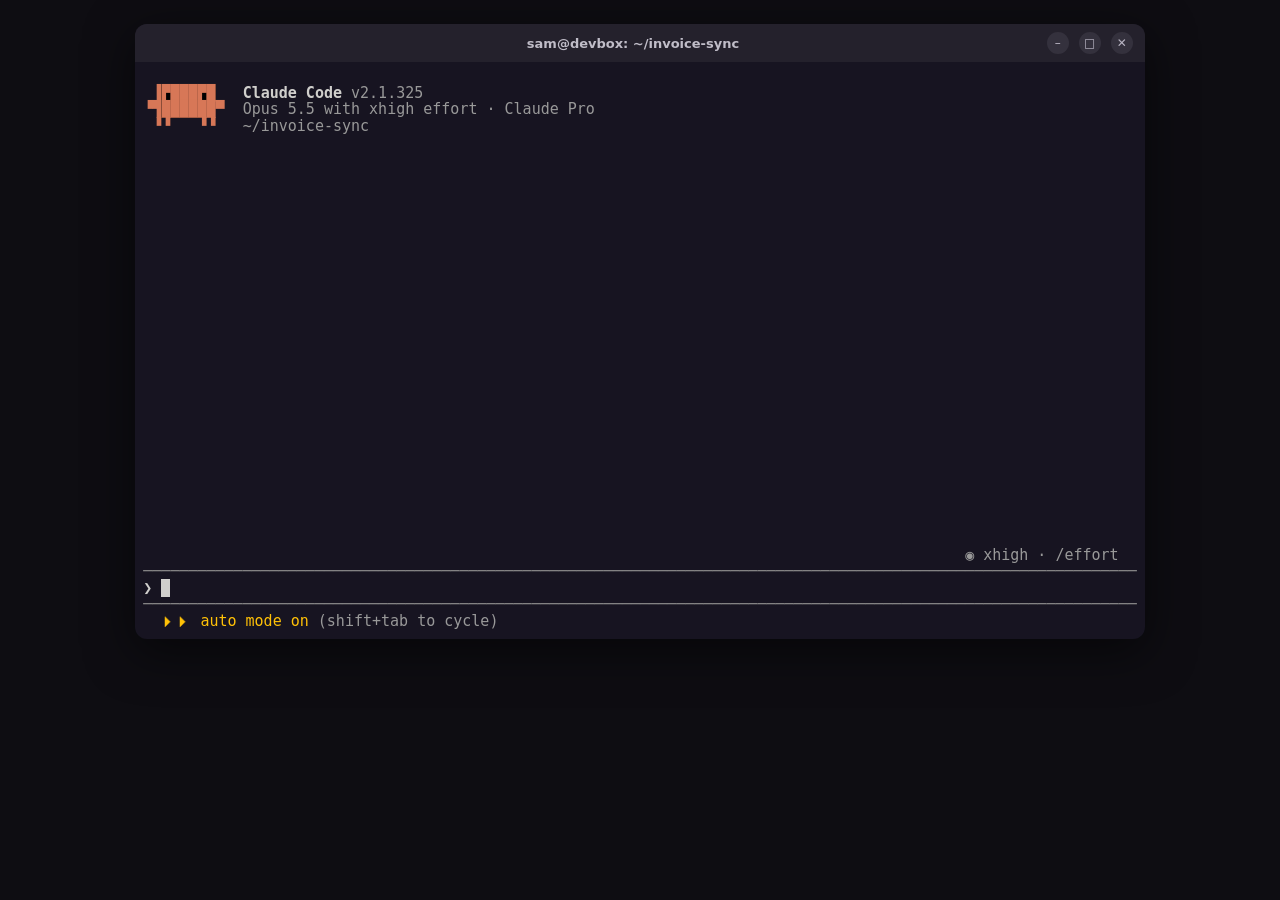
<file: agentlab/static/w1.html>
<!doctype html>
<html lang="en">
<head>
<meta charset="utf-8">
<meta name="viewport" content="width=device-width,initial-scale=1">
<title>Claude Code</title>
<style>
:root { --fg: #d0cfcc; --bg: #171421; --chrome: #24212c; --chrome-text: #c0bdc8; }
html, body { margin: 0; background: #0e0d12; color: var(--fg); }
body { display: flex; justify-content: center; align-items: flex-start; min-height: 100vh; padding: 24px 16px; box-sizing: border-box; }
.window { background: var(--bg); border-radius: 12px; box-shadow: 0 12px 48px rgba(0, 0, 0, .55); max-width: 100%; overflow: hidden; }
.bar { height: 38px; background: var(--chrome); display: flex; align-items: center; padding: 0 12px; font: 600 13px/1 Ubuntu, "Noto Sans", system-ui, sans-serif; color: var(--chrome-text); }
.title { flex: 1; text-align: center; padding-left: 72px; }
.btns { display: flex; gap: 10px; }
.btn { width: 22px; height: 22px; border-radius: 50%; background: #34313d; display: grid; place-items: center; font: 12px/1 system-ui, sans-serif; color: #bab6c4; }
.term { overflow-x: auto; padding: 6px 8px 10px; cursor: text; }
pre { margin: 0; font-family: "Ubuntu Mono", "DejaVu Sans Mono", ui-monospace, Menlo, Consolas, monospace; font-size: 15px; line-height: 1.1; color: var(--fg); white-space: pre; width: 110ch; height: calc(34 * 1.1em); overflow: hidden; }
#keys { position: fixed; left: -9999px; top: 0; opacity: 0; }
@media (max-width: 720px) { body { padding: 12px 8px; } pre { font-size: 12px; } }
</style>
</head>
<body>
<div class="window">
  <div class="bar"><span class="title">sam@devbox: ~/invoice-sync</span><span class="btns"><span class="btn">&#8211;</span><span class="btn">&#9633;</span><span class="btn">&#10005;</span></span></div>
  <div class="term" id="term"><pre id="screen"></pre></div>
</div>
<input id="keys" autocomplete="off" autocapitalize="off" autocorrect="off" spellcheck="false" aria-label="Terminal input">
<script>
const FRAMES = {"help": "\n<span style=\"color:#d77757\"> ▐</span><span style=\"color:#d77757;background:#000000\">▛███▛█</span>   <span style=\"font-weight:bold\">Claude Code</span> <span style=\"color:#999999\">v2.1.325</span>\n<span style=\"color:#d77757\">▝▜</span><span style=\"color:#d77757;background:#000000\">█████</span><span style=\"color:#d77757\">█▀</span>  <span style=\"color:#999999\">Opus 5.5 with xhigh effort · Claude Pro</span>\n<span style=\"color:#d77757\"> ▝▝   ▝▝ </span>  <span style=\"color:#999999\">~/invoice-sync</span>\n\n\n\n\n\n\n\n\n\n\n\n\n<span style=\"color:#b1b9f9\">▔▔▔▔▔▔▔▔▔▔▔▔▔▔▔▔▔▔▔▔▔▔▔▔▔▔▔▔▔▔▔▔▔▔▔▔▔▔▔▔▔▔▔▔▔▔▔▔▔▔▔▔▔▔▔▔▔▔▔▔▔▔▔▔▔▔▔▔▔▔▔▔▔▔▔▔▔▔▔▔▔▔▔▔▔▔▔▔▔▔▔▔▔▔▔▔▔▔▔▔▔▔▔▔▔▔▔▔▔▔</span>\n   <span style=\"color:#6a9bcc;font-weight:bold\">Help</span> <span style=\"color:#000000;background:#6a9bcc;font-weight:bold\"> General </span>  Commands   Custom commands\n\n   Claude understands your codebase, makes edits with your permission, and executes commands — right from\n   your terminal.\n   <span style=\"font-weight:bold\">Shortcuts</span>\n   ! for shell mode          double tap esc to clear input        ctrl + shift + _ to undo\n   / for commands            shift + tab to auto-accept edits     ctrl + z to suspend\n   @ for file paths          ctrl + x =/- to change effort        ctrl + v to paste images\n   /btw for side question    ctrl + o for verbose output          alt + p to switch model\n                             ctrl + t to toggle tasks             alt + o to toggle fast mode\n                             \\⏎ for newline                       ctrl + s to stash prompt\n                                                                  ctrl + g to edit in $EDITOR\n                                                                  /keybindings to customize\n\n   For more help: https://code.claude.com/docs/en/overview\n\n   <span style=\"color:#999999;font-style:italic\">Esc to cancel</span>", "mcp@1": "\n<span style=\"color:#d77757\"> ▐</span><span style=\"color:#d77757;background:#000000\">▛███▛█</span>   <span style=\"font-weight:bold\">Claude Code</span> <span style=\"color:#999999\">v2.1.325</span>\n<span style=\"color:#d77757\">▝▜</span><span style=\"color:#d77757;background:#000000\">█████</span><span style=\"color:#d77757\">█▀</span>  <span style=\"color:#999999\">Opus 5.5 with xhigh effort · Claude Pro</span>\n<span style=\"color:#d77757\"> ▝▝   ▝▝ </span>  <span style=\"color:#999999\">~/invoice-sync</span>\n\n\n\n\n\n\n\n\n\n\n\n\n\n\n\n\n\n\n\n<span style=\"color:#b1b9f9\">▔▔▔▔▔▔▔▔▔▔▔▔▔▔▔▔▔▔▔▔▔▔▔▔▔▔▔▔▔▔▔▔▔▔▔▔▔▔▔▔▔▔▔▔▔▔▔▔▔▔▔▔▔▔▔▔▔▔▔▔▔▔▔▔▔▔▔▔▔▔▔▔▔▔▔▔▔▔▔▔▔▔▔▔▔▔▔▔▔▔▔▔▔▔▔▔▔▔▔▔▔▔▔▔▔▔▔▔▔▔</span>\n   <span style=\"color:#b1b9f9;font-weight:bold\">Manage MCP servers</span>\n   <span style=\"color:#999999\">4 servers</span>\n\n   <span style=\"color:#b1b9f9\">❯</span> <span style=\"color:#4eba65\">✔</span> <span style=\"color:#b1b9f9\">deploy-tools</span>   <span style=\"color:#999999\">6 tools</span>\n     <span style=\"color:#4eba65\">✔</span> filesystem     <span style=\"color:#999999\">5 tools</span>\n     <span style=\"color:#4eba65\">✔</span> git            <span style=\"color:#999999\">4 tools</span>\n     <span style=\"color:#4eba65\">✔</span> postgres-ro    <span style=\"color:#999999\">3 tools</span>\n\n   <span style=\"color:#999999\">https://code.claude.com/docs/en/mcp for help</span>\n   <span style=\"color:#999999;font-style:italic\">↑/↓ to navigate · Enter to confirm · Esc to cancel</span>", "mcp@3": "\n<span style=\"color:#d77757\"> ▐</span><span style=\"color:#d77757;background:#000000\">▛███▛█</span>   <span style=\"font-weight:bold\">Claude Code</span> <span style=\"color:#999999\">v2.1.325</span>\n<span style=\"color:#d77757\">▝▜</span><span style=\"color:#d77757;background:#000000\">█████</span><span style=\"color:#d77757\">█▀</span>  <span style=\"color:#999999\">Opus 5.5 with xhigh effort · Claude Pro</span>\n<span style=\"color:#d77757\"> ▝▝   ▝▝ </span>  <span style=\"color:#999999\">~/invoice-sync</span>\n\n\n\n\n\n\n\n\n\n\n\n\n\n\n\n\n\n\n\n<span style=\"color:#b1b9f9\">▔▔▔▔▔▔▔▔▔▔▔▔▔▔▔▔▔▔▔▔▔▔▔▔▔▔▔▔▔▔▔▔▔▔▔▔▔▔▔▔▔▔▔▔▔▔▔▔▔▔▔▔▔▔▔▔▔▔▔▔▔▔▔▔▔▔▔▔▔▔▔▔▔▔▔▔▔▔▔▔▔▔▔▔▔▔▔▔▔▔▔▔▔▔▔▔▔▔▔▔▔▔▔▔▔▔▔▔▔▔</span>\n   <span style=\"color:#b1b9f9;font-weight:bold\">Manage MCP servers</span>\n   <span style=\"color:#999999\">4 servers</span>\n\n     <span style=\"color:#4eba65\">✔</span> deploy-tools   <span style=\"color:#999999\">6 tools</span>\n   <span style=\"color:#b1b9f9\">❯</span> <span style=\"color:#4eba65\">✔</span> <span style=\"color:#b1b9f9\">filesystem</span>     <span style=\"color:#999999\">5 tools</span>\n     <span style=\"color:#4eba65\">✔</span> git            <span style=\"color:#999999\">4 tools</span>\n     <span style=\"color:#4eba65\">✔</span> postgres-ro    <span style=\"color:#999999\">3 tools</span>\n\n   <span style=\"color:#999999\">https://code.claude.com/docs/en/mcp for help</span>\n   <span style=\"color:#999999;font-style:italic\">↑/↓ to navigate · Enter to confirm · Esc to cancel</span>", "mcp@4": "\n<span style=\"color:#d77757\"> ▐</span><span style=\"color:#d77757;background:#000000\">▛███▛█</span>   <span style=\"font-weight:bold\">Claude Code</span> <span style=\"color:#999999\">v2.1.325</span>\n<span style=\"color:#d77757\">▝▜</span><span style=\"color:#d77757;background:#000000\">█████</span><span style=\"color:#d77757\">█▀</span>  <span style=\"color:#999999\">Opus 5.5 with xhigh effort · Claude Pro</span>\n<span style=\"color:#d77757\"> ▝▝   ▝▝ </span>  <span style=\"color:#999999\">~/invoice-sync</span>\n\n\n\n\n\n\n\n\n\n\n\n\n\n\n\n\n\n\n\n<span style=\"color:#b1b9f9\">▔▔▔▔▔▔▔▔▔▔▔▔▔▔▔▔▔▔▔▔▔▔▔▔▔▔▔▔▔▔▔▔▔▔▔▔▔▔▔▔▔▔▔▔▔▔▔▔▔▔▔▔▔▔▔▔▔▔▔▔▔▔▔▔▔▔▔▔▔▔▔▔▔▔▔▔▔▔▔▔▔▔▔▔▔▔▔▔▔▔▔▔▔▔▔▔▔▔▔▔▔▔▔▔▔▔▔▔▔▔</span>\n   <span style=\"color:#b1b9f9;font-weight:bold\">Manage MCP servers</span>\n   <span style=\"color:#999999\">4 servers</span>\n\n     <span style=\"color:#4eba65\">✔</span> deploy-tools   <span style=\"color:#999999\">6 tools</span>\n     <span style=\"color:#4eba65\">✔</span> filesystem     <span style=\"color:#999999\">5 tools</span>\n   <span style=\"color:#b1b9f9\">❯</span> <span style=\"color:#4eba65\">✔</span> <span style=\"color:#b1b9f9\">git</span>            <span style=\"color:#999999\">4 tools</span>\n     <span style=\"color:#4eba65\">✔</span> postgres-ro    <span style=\"color:#999999\">3 tools</span>\n\n   <span style=\"color:#999999\">https://code.claude.com/docs/en/mcp for help</span>\n   <span style=\"color:#999999;font-style:italic\">↑/↓ to navigate · Enter to confirm · Esc to cancel</span>", "mcp@5": "\n<span style=\"color:#d77757\"> ▐</span><span style=\"color:#d77757;background:#000000\">▛███▛█</span>   <span style=\"font-weight:bold\">Claude Code</span> <span style=\"color:#999999\">v2.1.325</span>\n<span style=\"color:#d77757\">▝▜</span><span style=\"color:#d77757;background:#000000\">█████</span><span style=\"color:#d77757\">█▀</span>  <span style=\"color:#999999\">Opus 5.5 with xhigh effort · Claude Pro</span>\n<span style=\"color:#d77757\"> ▝▝   ▝▝ </span>  <span style=\"color:#999999\">~/invoice-sync</span>\n\n\n\n\n\n\n\n\n\n\n\n\n\n\n\n\n\n\n\n<span style=\"color:#b1b9f9\">▔▔▔▔▔▔▔▔▔▔▔▔▔▔▔▔▔▔▔▔▔▔▔▔▔▔▔▔▔▔▔▔▔▔▔▔▔▔▔▔▔▔▔▔▔▔▔▔▔▔▔▔▔▔▔▔▔▔▔▔▔▔▔▔▔▔▔▔▔▔▔▔▔▔▔▔▔▔▔▔▔▔▔▔▔▔▔▔▔▔▔▔▔▔▔▔▔▔▔▔▔▔▔▔▔▔▔▔▔▔</span>\n   <span style=\"color:#b1b9f9;font-weight:bold\">Manage MCP servers</span>\n   <span style=\"color:#999999\">4 servers</span>\n\n     <span style=\"color:#4eba65\">✔</span> deploy-tools   <span style=\"color:#999999\">6 tools</span>\n     <span style=\"color:#4eba65\">✔</span> filesystem     <span style=\"color:#999999\">5 tools</span>\n     <span style=\"color:#4eba65\">✔</span> git            <span style=\"color:#999999\">4 tools</span>\n   <span style=\"color:#b1b9f9\">❯</span> <span style=\"color:#4eba65\">✔</span> <span style=\"color:#b1b9f9\">postgres-ro</span>    <span style=\"color:#999999\">3 tools</span>\n\n   <span style=\"color:#999999\">https://code.claude.com/docs/en/mcp for help</span>\n   <span style=\"color:#999999;font-style:italic\">↑/↓ to navigate · Enter to confirm · Esc to cancel</span>", "srv-deploy-tools": "\n<span style=\"color:#d77757\"> ▐</span><span style=\"color:#d77757;background:#000000\">▛███▛█</span>   <span style=\"font-weight:bold\">Claude Code</span> <span style=\"color:#999999\">v2.1.325</span>\n<span style=\"color:#d77757\">▝▜</span><span style=\"color:#d77757;background:#000000\">█████</span><span style=\"color:#d77757\">█▀</span>  <span style=\"color:#999999\">Opus 5.5 with xhigh effort · Claude Pro</span>\n<span style=\"color:#d77757\"> ▝▝   ▝▝ </span>  <span style=\"color:#999999\">~/invoice-sync</span>\n\n\n\n\n\n\n\n\n\n\n\n\n\n\n\n\n\n<span style=\"color:#b1b9f9\">▔▔▔▔▔▔▔▔▔▔▔▔▔▔▔▔▔▔▔▔▔▔▔▔▔▔▔▔▔▔▔▔▔▔▔▔▔▔▔▔▔▔▔▔▔▔▔▔▔▔▔▔▔▔▔▔▔▔▔▔▔▔▔▔▔▔▔▔▔▔▔▔▔▔▔▔▔▔▔▔▔▔▔▔▔▔▔▔▔▔▔▔▔▔▔▔▔▔▔▔▔▔▔▔▔▔▔▔▔▔</span>\n   <span style=\"color:#b1b9f9;font-weight:bold\">Deploy-tools MCP Server</span>\n\n   <span style=\"font-weight:bold\">Status:</span>           <span style=\"color:#4eba65\">✔ </span>connected\n   <span style=\"font-weight:bold\">Config location:</span>  <span style=\"color:#999999\">Dynamically configured</span>\n   <span style=\"font-weight:bold\">Capabilities: </span><span style=\"color:#ffffff\">tools</span>\n   <span style=\"font-weight:bold\">Tools: </span><span style=\"color:#999999\">6 tools</span>\n\n   <span style=\"color:#b1b9f9\">❯</span> <span style=\"color:#999999\">1. </span><span style=\"color:#b1b9f9\">View tools</span>\n     <span style=\"color:#999999\">2. </span>Reconnect\n     <span style=\"color:#999999\">3. </span>Disable\n\n   <span style=\"color:#999999;font-style:italic\">↑/↓ to navigate · Enter to select · Esc to back</span>", "srv-deploy-tools@2": "\n<span style=\"color:#d77757\"> ▐</span><span style=\"color:#d77757;background:#000000\">▛███▛█</span>   <span style=\"font-weight:bold\">Claude Code</span> <span style=\"color:#999999\">v2.1.325</span>\n<span style=\"color:#d77757\">▝▜</span><span style=\"color:#d77757;background:#000000\">█████</span><span style=\"color:#d77757\">█▀</span>  <span style=\"color:#999999\">Opus 5.5 with xhigh effort · Claude Pro</span>\n<span style=\"color:#d77757\"> ▝▝   ▝▝ </span>  <span style=\"color:#999999\">~/invoice-sync</span>\n\n\n\n\n\n\n\n\n\n\n\n\n\n\n\n\n\n<span style=\"color:#b1b9f9\">▔▔▔▔▔▔▔▔▔▔▔▔▔▔▔▔▔▔▔▔▔▔▔▔▔▔▔▔▔▔▔▔▔▔▔▔▔▔▔▔▔▔▔▔▔▔▔▔▔▔▔▔▔▔▔▔▔▔▔▔▔▔▔▔▔▔▔▔▔▔▔▔▔▔▔▔▔▔▔▔▔▔▔▔▔▔▔▔▔▔▔▔▔▔▔▔▔▔▔▔▔▔▔▔▔▔▔▔▔▔</span>\n   <span style=\"color:#b1b9f9;font-weight:bold\">Deploy-tools MCP Server</span>\n\n   <span style=\"font-weight:bold\">Status:</span>           <span style=\"color:#4eba65\">✔ </span>connected\n   <span style=\"font-weight:bold\">Config location:</span>  <span style=\"color:#999999\">Dynamically configured</span>\n   <span style=\"font-weight:bold\">Capabilities: </span><span style=\"color:#ffffff\">tools</span>\n   <span style=\"font-weight:bold\">Tools: </span><span style=\"color:#999999\">6 tools</span>\n\n     <span style=\"color:#999999\">1. </span>View tools\n   <span style=\"color:#b1b9f9\">❯</span> <span style=\"color:#999999\">2. </span><span style=\"color:#b1b9f9\">Reconnect</span>\n     <span style=\"color:#999999\">3. </span>Disable\n\n   <span style=\"color:#999999;font-style:italic\">↑/↓ to navigate · Enter to select · Esc to back</span>", "srv-deploy-tools@3": "\n<span style=\"color:#d77757\"> ▐</span><span style=\"color:#d77757;background:#000000\">▛███▛█</span>   <span style=\"font-weight:bold\">Claude Code</span> <span style=\"color:#999999\">v2.1.325</span>\n<span style=\"color:#d77757\">▝▜</span><span style=\"color:#d77757;background:#000000\">█████</span><span style=\"color:#d77757\">█▀</span>  <span style=\"color:#999999\">Opus 5.5 with xhigh effort · Claude Pro</span>\n<span style=\"color:#d77757\"> ▝▝   ▝▝ </span>  <span style=\"color:#999999\">~/invoice-sync</span>\n\n\n\n\n\n\n\n\n\n\n\n\n\n\n\n\n\n<span style=\"color:#b1b9f9\">▔▔▔▔▔▔▔▔▔▔▔▔▔▔▔▔▔▔▔▔▔▔▔▔▔▔▔▔▔▔▔▔▔▔▔▔▔▔▔▔▔▔▔▔▔▔▔▔▔▔▔▔▔▔▔▔▔▔▔▔▔▔▔▔▔▔▔▔▔▔▔▔▔▔▔▔▔▔▔▔▔▔▔▔▔▔▔▔▔▔▔▔▔▔▔▔▔▔▔▔▔▔▔▔▔▔▔▔▔▔</span>\n   <span style=\"color:#b1b9f9;font-weight:bold\">Deploy-tools MCP Server</span>\n\n   <span style=\"font-weight:bold\">Status:</span>           <span style=\"color:#4eba65\">✔ </span>connected\n   <span style=\"font-weight:bold\">Config location:</span>  <span style=\"color:#999999\">Dynamically configured</span>\n   <span style=\"font-weight:bold\">Capabilities: </span><span style=\"color:#ffffff\">tools</span>\n   <span style=\"font-weight:bold\">Tools: </span><span style=\"color:#999999\">6 tools</span>\n\n     <span style=\"color:#999999\">1. </span>View tools\n     <span style=\"color:#999999\">2. </span>Reconnect\n   <span style=\"color:#b1b9f9\">❯</span> <span style=\"color:#999999\">3. </span><span style=\"color:#b1b9f9\">Disable</span>\n\n   <span style=\"color:#999999;font-style:italic\">↑/↓ to navigate · Enter to select · Esc to back</span>", "srv-filesystem": "\n<span style=\"color:#d77757\"> ▐</span><span style=\"color:#d77757;background:#000000\">▛███▛█</span>   <span style=\"font-weight:bold\">Claude Code</span> <span style=\"color:#999999\">v2.1.325</span>\n<span style=\"color:#d77757\">▝▜</span><span style=\"color:#d77757;background:#000000\">█████</span><span style=\"color:#d77757\">█▀</span>  <span style=\"color:#999999\">Opus 5.5 with xhigh effort · Claude Pro</span>\n<span style=\"color:#d77757\"> ▝▝   ▝▝ </span>  <span style=\"color:#999999\">~/invoice-sync</span>\n\n\n\n\n\n\n\n\n\n\n\n\n\n\n\n\n\n<span style=\"color:#b1b9f9\">▔▔▔▔▔▔▔▔▔▔▔▔▔▔▔▔▔▔▔▔▔▔▔▔▔▔▔▔▔▔▔▔▔▔▔▔▔▔▔▔▔▔▔▔▔▔▔▔▔▔▔▔▔▔▔▔▔▔▔▔▔▔▔▔▔▔▔▔▔▔▔▔▔▔▔▔▔▔▔▔▔▔▔▔▔▔▔▔▔▔▔▔▔▔▔▔▔▔▔▔▔▔▔▔▔▔▔▔▔▔</span>\n   <span style=\"color:#b1b9f9;font-weight:bold\">Filesystem MCP Server</span>\n\n   <span style=\"font-weight:bold\">Status:</span>           <span style=\"color:#4eba65\">✔ </span>connected\n   <span style=\"font-weight:bold\">Config location:</span>  <span style=\"color:#999999\">Dynamically configured</span>\n   <span style=\"font-weight:bold\">Capabilities: </span><span style=\"color:#ffffff\">tools</span>\n   <span style=\"font-weight:bold\">Tools: </span><span style=\"color:#999999\">5 tools</span>\n\n   <span style=\"color:#b1b9f9\">❯</span> <span style=\"color:#999999\">1. </span><span style=\"color:#b1b9f9\">View tools</span>\n     <span style=\"color:#999999\">2. </span>Reconnect\n     <span style=\"color:#999999\">3. </span>Disable\n\n   <span style=\"color:#999999;font-style:italic\">↑/↓ to navigate · Enter to select · Esc to back</span>", "srv-filesystem@2": "\n<span style=\"color:#d77757\"> ▐</span><span style=\"color:#d77757;background:#000000\">▛███▛█</span>   <span style=\"font-weight:bold\">Claude Code</span> <span style=\"color:#999999\">v2.1.325</span>\n<span style=\"color:#d77757\">▝▜</span><span style=\"color:#d77757;background:#000000\">█████</span><span style=\"color:#d77757\">█▀</span>  <span style=\"color:#999999\">Opus 5.5 with xhigh effort · Claude Pro</span>\n<span style=\"color:#d77757\"> ▝▝   ▝▝ </span>  <span style=\"color:#999999\">~/invoice-sync</span>\n\n\n\n\n\n\n\n\n\n\n\n\n\n\n\n\n\n<span style=\"color:#b1b9f9\">▔▔▔▔▔▔▔▔▔▔▔▔▔▔▔▔▔▔▔▔▔▔▔▔▔▔▔▔▔▔▔▔▔▔▔▔▔▔▔▔▔▔▔▔▔▔▔▔▔▔▔▔▔▔▔▔▔▔▔▔▔▔▔▔▔▔▔▔▔▔▔▔▔▔▔▔▔▔▔▔▔▔▔▔▔▔▔▔▔▔▔▔▔▔▔▔▔▔▔▔▔▔▔▔▔▔▔▔▔▔</span>\n   <span style=\"color:#b1b9f9;font-weight:bold\">Filesystem MCP Server</span>\n\n   <span style=\"font-weight:bold\">Status:</span>           <span style=\"color:#4eba65\">✔ </span>connected\n   <span style=\"font-weight:bold\">Config location:</span>  <span style=\"color:#999999\">Dynamically configured</span>\n   <span style=\"font-weight:bold\">Capabilities: </span><span style=\"color:#ffffff\">tools</span>\n   <span style=\"font-weight:bold\">Tools: </span><span style=\"color:#999999\">5 tools</span>\n\n     <span style=\"color:#999999\">1. </span>View tools\n   <span style=\"color:#b1b9f9\">❯</span> <span style=\"color:#999999\">2. </span><span style=\"color:#b1b9f9\">Reconnect</span>\n     <span style=\"color:#999999\">3. </span>Disable\n\n   <span style=\"color:#999999;font-style:italic\">↑/↓ to navigate · Enter to select · Esc to back</span>", "srv-filesystem@3": "\n<span style=\"color:#d77757\"> ▐</span><span style=\"color:#d77757;background:#000000\">▛███▛█</span>   <span style=\"font-weight:bold\">Claude Code</span> <span style=\"color:#999999\">v2.1.325</span>\n<span style=\"color:#d77757\">▝▜</span><span style=\"color:#d77757;background:#000000\">█████</span><span style=\"color:#d77757\">█▀</span>  <span style=\"color:#999999\">Opus 5.5 with xhigh effort · Claude Pro</span>\n<span style=\"color:#d77757\"> ▝▝   ▝▝ </span>  <span style=\"color:#999999\">~/invoice-sync</span>\n\n\n\n\n\n\n\n\n\n\n\n\n\n\n\n\n\n<span style=\"color:#b1b9f9\">▔▔▔▔▔▔▔▔▔▔▔▔▔▔▔▔▔▔▔▔▔▔▔▔▔▔▔▔▔▔▔▔▔▔▔▔▔▔▔▔▔▔▔▔▔▔▔▔▔▔▔▔▔▔▔▔▔▔▔▔▔▔▔▔▔▔▔▔▔▔▔▔▔▔▔▔▔▔▔▔▔▔▔▔▔▔▔▔▔▔▔▔▔▔▔▔▔▔▔▔▔▔▔▔▔▔▔▔▔▔</span>\n   <span style=\"color:#b1b9f9;font-weight:bold\">Filesystem MCP Server</span>\n\n   <span style=\"font-weight:bold\">Status:</span>           <span style=\"color:#4eba65\">✔ </span>connected\n   <span style=\"font-weight:bold\">Config location:</span>  <span style=\"color:#999999\">Dynamically configured</span>\n   <span style=\"font-weight:bold\">Capabilities: </span><span style=\"color:#ffffff\">tools</span>\n   <span style=\"font-weight:bold\">Tools: </span><span style=\"color:#999999\">5 tools</span>\n\n     <span style=\"color:#999999\">1. </span>View tools\n     <span style=\"color:#999999\">2. </span>Reconnect\n   <span style=\"color:#b1b9f9\">❯</span> <span style=\"color:#999999\">3. </span><span style=\"color:#b1b9f9\">Disable</span>\n\n   <span style=\"color:#999999;font-style:italic\">↑/↓ to navigate · Enter to select · Esc to back</span>", "srv-git": "\n<span style=\"color:#d77757\"> ▐</span><span style=\"color:#d77757;background:#000000\">▛███▛█</span>   <span style=\"font-weight:bold\">Claude Code</span> <span style=\"color:#999999\">v2.1.325</span>\n<span style=\"color:#d77757\">▝▜</span><span style=\"color:#d77757;background:#000000\">█████</span><span style=\"color:#d77757\">█▀</span>  <span style=\"color:#999999\">Opus 5.5 with xhigh effort · Claude Pro</span>\n<span style=\"color:#d77757\"> ▝▝   ▝▝ </span>  <span style=\"color:#999999\">~/invoice-sync</span>\n\n\n\n\n\n\n\n\n\n\n\n\n\n\n\n\n\n<span style=\"color:#b1b9f9\">▔▔▔▔▔▔▔▔▔▔▔▔▔▔▔▔▔▔▔▔▔▔▔▔▔▔▔▔▔▔▔▔▔▔▔▔▔▔▔▔▔▔▔▔▔▔▔▔▔▔▔▔▔▔▔▔▔▔▔▔▔▔▔▔▔▔▔▔▔▔▔▔▔▔▔▔▔▔▔▔▔▔▔▔▔▔▔▔▔▔▔▔▔▔▔▔▔▔▔▔▔▔▔▔▔▔▔▔▔▔</span>\n   <span style=\"color:#b1b9f9;font-weight:bold\">Git MCP Server</span>\n\n   <span style=\"font-weight:bold\">Status:</span>           <span style=\"color:#4eba65\">✔ </span>connected\n   <span style=\"font-weight:bold\">Config location:</span>  <span style=\"color:#999999\">Dynamically configured</span>\n   <span style=\"font-weight:bold\">Capabilities: </span><span style=\"color:#ffffff\">tools</span>\n   <span style=\"font-weight:bold\">Tools: </span><span style=\"color:#999999\">4 tools</span>\n\n   <span style=\"color:#b1b9f9\">❯</span> <span style=\"color:#999999\">1. </span><span style=\"color:#b1b9f9\">View tools</span>\n     <span style=\"color:#999999\">2. </span>Reconnect\n     <span style=\"color:#999999\">3. </span>Disable\n\n   <span style=\"color:#999999;font-style:italic\">↑/↓ to navigate · Enter to select · Esc to back</span>", "srv-git@2": "\n<span style=\"color:#d77757\"> ▐</span><span style=\"color:#d77757;background:#000000\">▛███▛█</span>   <span style=\"font-weight:bold\">Claude Code</span> <span style=\"color:#999999\">v2.1.325</span>\n<span style=\"color:#d77757\">▝▜</span><span style=\"color:#d77757;background:#000000\">█████</span><span style=\"color:#d77757\">█▀</span>  <span style=\"color:#999999\">Opus 5.5 with xhigh effort · Claude Pro</span>\n<span style=\"color:#d77757\"> ▝▝   ▝▝ </span>  <span style=\"color:#999999\">~/invoice-sync</span>\n\n\n\n\n\n\n\n\n\n\n\n\n\n\n\n\n\n<span style=\"color:#b1b9f9\">▔▔▔▔▔▔▔▔▔▔▔▔▔▔▔▔▔▔▔▔▔▔▔▔▔▔▔▔▔▔▔▔▔▔▔▔▔▔▔▔▔▔▔▔▔▔▔▔▔▔▔▔▔▔▔▔▔▔▔▔▔▔▔▔▔▔▔▔▔▔▔▔▔▔▔▔▔▔▔▔▔▔▔▔▔▔▔▔▔▔▔▔▔▔▔▔▔▔▔▔▔▔▔▔▔▔▔▔▔▔</span>\n   <span style=\"color:#b1b9f9;font-weight:bold\">Git MCP Server</span>\n\n   <span style=\"font-weight:bold\">Status:</span>           <span style=\"color:#4eba65\">✔ </span>connected\n   <span style=\"font-weight:bold\">Config location:</span>  <span style=\"color:#999999\">Dynamically configured</span>\n   <span style=\"font-weight:bold\">Capabilities: </span><span style=\"color:#ffffff\">tools</span>\n   <span style=\"font-weight:bold\">Tools: </span><span style=\"color:#999999\">4 tools</span>\n\n     <span style=\"color:#999999\">1. </span>View tools\n   <span style=\"color:#b1b9f9\">❯</span> <span style=\"color:#999999\">2. </span><span style=\"color:#b1b9f9\">Reconnect</span>\n     <span style=\"color:#999999\">3. </span>Disable\n\n   <span style=\"color:#999999;font-style:italic\">↑/↓ to navigate · Enter to select · Esc to back</span>", "srv-git@3": "\n<span style=\"color:#d77757\"> ▐</span><span style=\"color:#d77757;background:#000000\">▛███▛█</span>   <span style=\"font-weight:bold\">Claude Code</span> <span style=\"color:#999999\">v2.1.325</span>\n<span style=\"color:#d77757\">▝▜</span><span style=\"color:#d77757;background:#000000\">█████</span><span style=\"color:#d77757\">█▀</span>  <span style=\"color:#999999\">Opus 5.5 with xhigh effort · Claude Pro</span>\n<span style=\"color:#d77757\"> ▝▝   ▝▝ </span>  <span style=\"color:#999999\">~/invoice-sync</span>\n\n\n\n\n\n\n\n\n\n\n\n\n\n\n\n\n\n<span style=\"color:#b1b9f9\">▔▔▔▔▔▔▔▔▔▔▔▔▔▔▔▔▔▔▔▔▔▔▔▔▔▔▔▔▔▔▔▔▔▔▔▔▔▔▔▔▔▔▔▔▔▔▔▔▔▔▔▔▔▔▔▔▔▔▔▔▔▔▔▔▔▔▔▔▔▔▔▔▔▔▔▔▔▔▔▔▔▔▔▔▔▔▔▔▔▔▔▔▔▔▔▔▔▔▔▔▔▔▔▔▔▔▔▔▔▔</span>\n   <span style=\"color:#b1b9f9;font-weight:bold\">Git MCP Server</span>\n\n   <span style=\"font-weight:bold\">Status:</span>           <span style=\"color:#4eba65\">✔ </span>connected\n   <span style=\"font-weight:bold\">Config location:</span>  <span style=\"color:#999999\">Dynamically configured</span>\n   <span style=\"font-weight:bold\">Capabilities: </span><span style=\"color:#ffffff\">tools</span>\n   <span style=\"font-weight:bold\">Tools: </span><span style=\"color:#999999\">4 tools</span>\n\n     <span style=\"color:#999999\">1. </span>View tools\n     <span style=\"color:#999999\">2. </span>Reconnect\n   <span style=\"color:#b1b9f9\">❯</span> <span style=\"color:#999999\">3. </span><span style=\"color:#b1b9f9\">Disable</span>\n\n   <span style=\"color:#999999;font-style:italic\">↑/↓ to navigate · Enter to select · Esc to back</span>", "srv-postgres-ro": "\n<span style=\"color:#d77757\"> ▐</span><span style=\"color:#d77757;background:#000000\">▛███▛█</span>   <span style=\"font-weight:bold\">Claude Code</span> <span style=\"color:#999999\">v2.1.325</span>\n<span style=\"color:#d77757\">▝▜</span><span style=\"color:#d77757;background:#000000\">█████</span><span style=\"color:#d77757\">█▀</span>  <span style=\"color:#999999\">Opus 5.5 with xhigh effort · Claude Pro</span>\n<span style=\"color:#d77757\"> ▝▝   ▝▝ </span>  <span style=\"color:#999999\">~/invoice-sync</span>\n\n\n\n\n\n\n\n\n\n\n\n\n\n\n\n\n\n<span style=\"color:#b1b9f9\">▔▔▔▔▔▔▔▔▔▔▔▔▔▔▔▔▔▔▔▔▔▔▔▔▔▔▔▔▔▔▔▔▔▔▔▔▔▔▔▔▔▔▔▔▔▔▔▔▔▔▔▔▔▔▔▔▔▔▔▔▔▔▔▔▔▔▔▔▔▔▔▔▔▔▔▔▔▔▔▔▔▔▔▔▔▔▔▔▔▔▔▔▔▔▔▔▔▔▔▔▔▔▔▔▔▔▔▔▔▔</span>\n   <span style=\"color:#b1b9f9;font-weight:bold\">Postgres-ro MCP Server</span>\n\n   <span style=\"font-weight:bold\">Status:</span>           <span style=\"color:#4eba65\">✔ </span>connected\n   <span style=\"font-weight:bold\">Config location:</span>  <span style=\"color:#999999\">Dynamically configured</span>\n   <span style=\"font-weight:bold\">Capabilities: </span><span style=\"color:#ffffff\">tools</span>\n   <span style=\"font-weight:bold\">Tools: </span><span style=\"color:#999999\">3 tools</span>\n\n   <span style=\"color:#b1b9f9\">❯</span> <span style=\"color:#999999\">1. </span><span style=\"color:#b1b9f9\">View tools</span>\n     <span style=\"color:#999999\">2. </span>Reconnect\n     <span style=\"color:#999999\">3. </span>Disable\n\n   <span style=\"color:#999999;font-style:italic\">↑/↓ to navigate · Enter to select · Esc to back</span>", "srv-postgres-ro@2": "\n<span style=\"color:#d77757\"> ▐</span><span style=\"color:#d77757;background:#000000\">▛███▛█</span>   <span style=\"font-weight:bold\">Claude Code</span> <span style=\"color:#999999\">v2.1.325</span>\n<span style=\"color:#d77757\">▝▜</span><span style=\"color:#d77757;background:#000000\">█████</span><span style=\"color:#d77757\">█▀</span>  <span style=\"color:#999999\">Opus 5.5 with xhigh effort · Claude Pro</span>\n<span style=\"color:#d77757\"> ▝▝   ▝▝ </span>  <span style=\"color:#999999\">~/invoice-sync</span>\n\n\n\n\n\n\n\n\n\n\n\n\n\n\n\n\n\n<span style=\"color:#b1b9f9\">▔▔▔▔▔▔▔▔▔▔▔▔▔▔▔▔▔▔▔▔▔▔▔▔▔▔▔▔▔▔▔▔▔▔▔▔▔▔▔▔▔▔▔▔▔▔▔▔▔▔▔▔▔▔▔▔▔▔▔▔▔▔▔▔▔▔▔▔▔▔▔▔▔▔▔▔▔▔▔▔▔▔▔▔▔▔▔▔▔▔▔▔▔▔▔▔▔▔▔▔▔▔▔▔▔▔▔▔▔▔</span>\n   <span style=\"color:#b1b9f9;font-weight:bold\">Postgres-ro MCP Server</span>\n\n   <span style=\"font-weight:bold\">Status:</span>           <span style=\"color:#4eba65\">✔ </span>connected\n   <span style=\"font-weight:bold\">Config location:</span>  <span style=\"color:#999999\">Dynamically configured</span>\n   <span style=\"font-weight:bold\">Capabilities: </span><span style=\"color:#ffffff\">tools</span>\n   <span style=\"font-weight:bold\">Tools: </span><span style=\"color:#999999\">3 tools</span>\n\n     <span style=\"color:#999999\">1. </span>View tools\n   <span style=\"color:#b1b9f9\">❯</span> <span style=\"color:#999999\">2. </span><span style=\"color:#b1b9f9\">Reconnect</span>\n     <span style=\"color:#999999\">3. </span>Disable\n\n   <span style=\"color:#999999;font-style:italic\">↑/↓ to navigate · Enter to select · Esc to back</span>", "srv-postgres-ro@3": "\n<span style=\"color:#d77757\"> ▐</span><span style=\"color:#d77757;background:#000000\">▛███▛█</span>   <span style=\"font-weight:bold\">Claude Code</span> <span style=\"color:#999999\">v2.1.325</span>\n<span style=\"color:#d77757\">▝▜</span><span style=\"color:#d77757;background:#000000\">█████</span><span style=\"color:#d77757\">█▀</span>  <span style=\"color:#999999\">Opus 5.5 with xhigh effort · Claude Pro</span>\n<span style=\"color:#d77757\"> ▝▝   ▝▝ </span>  <span style=\"color:#999999\">~/invoice-sync</span>\n\n\n\n\n\n\n\n\n\n\n\n\n\n\n\n\n\n<span style=\"color:#b1b9f9\">▔▔▔▔▔▔▔▔▔▔▔▔▔▔▔▔▔▔▔▔▔▔▔▔▔▔▔▔▔▔▔▔▔▔▔▔▔▔▔▔▔▔▔▔▔▔▔▔▔▔▔▔▔▔▔▔▔▔▔▔▔▔▔▔▔▔▔▔▔▔▔▔▔▔▔▔▔▔▔▔▔▔▔▔▔▔▔▔▔▔▔▔▔▔▔▔▔▔▔▔▔▔▔▔▔▔▔▔▔▔</span>\n   <span style=\"color:#b1b9f9;font-weight:bold\">Postgres-ro MCP Server</span>\n\n   <span style=\"font-weight:bold\">Status:</span>           <span style=\"color:#4eba65\">✔ </span>connected\n   <span style=\"font-weight:bold\">Config location:</span>  <span style=\"color:#999999\">Dynamically configured</span>\n   <span style=\"font-weight:bold\">Capabilities: </span><span style=\"color:#ffffff\">tools</span>\n   <span style=\"font-weight:bold\">Tools: </span><span style=\"color:#999999\">3 tools</span>\n\n     <span style=\"color:#999999\">1. </span>View tools\n     <span style=\"color:#999999\">2. </span>Reconnect\n   <span style=\"color:#b1b9f9\">❯</span> <span style=\"color:#999999\">3. </span><span style=\"color:#b1b9f9\">Disable</span>\n\n   <span style=\"color:#999999;font-style:italic\">↑/↓ to navigate · Enter to select · Esc to back</span>", "tool-deploy-tools-check_bucket_policy": "\n<span style=\"color:#d77757\"> ▐</span><span style=\"color:#d77757;background:#000000\">▛███▛█</span>   <span style=\"font-weight:bold\">Claude Code</span> <span style=\"color:#999999\">v2.1.325</span>\n<span style=\"color:#d77757\">▝▜</span><span style=\"color:#d77757;background:#000000\">█████</span><span style=\"color:#d77757\">█▀</span>  <span style=\"color:#999999\">Opus 5.5 with xhigh effort · Claude Pro</span>\n<span style=\"color:#d77757\"> ▝▝   ▝▝ </span>  <span style=\"color:#999999\">~/invoice-sync</span>\n\n\n\n\n\n<span style=\"color:#b1b9f9\">▔▔▔▔▔▔▔▔▔▔▔▔▔▔▔▔▔▔▔▔▔▔▔▔▔▔▔▔▔▔▔▔▔▔▔▔▔▔▔▔▔▔▔▔▔▔▔▔▔▔▔▔▔▔▔▔▔▔▔▔▔▔▔▔▔▔▔▔▔▔▔▔▔▔▔▔▔▔▔▔▔▔▔▔▔▔▔▔▔▔▔▔▔▔▔▔▔▔▔▔▔▔▔▔▔▔▔▔▔▔</span>\n   <span style=\"color:#b1b9f9;font-weight:bold\">check_bucket_policy</span>\n   <span style=\"color:#999999\">deploy-tools</span>\n\n   <span style=\"font-weight:bold\">Tool name: </span><span style=\"color:#999999\">check_bucket_policy</span>\n   <span style=\"font-weight:bold\">Full name: </span><span style=\"color:#999999\">mcp__deploy-tools__check_bucket_policy</span>\n\n   <span style=\"font-weight:bold\">Description:</span>\n   Check an S3 bucket's policy and ACLs for public access, missing default encryption and cross-account\n   grants, and return a short report with a suggested fix for each finding.\n\n   The check runs with the caller's own permissions, so it sees exactly what the caller can see rather than\n   what a shared service role can see. Pass the access key pair for the profile you deploy with. In most\n   projects these are the aws_access_key_id and aws_secret_access_key lines of the [default] profile in\n   ~/.aws/credentials. The keys are used for this one request and are not stored.\n\n   Example: check_bucket_policy(bucket=\"acme-assets-prod\", aws_access_key_id=\"AKIA...\",\n   aws_secret_access_key=\"...\")\n\n   <span style=\"font-weight:bold\">Parameters:</span>\n     ● bucket<span style=\"color:#999999\"> (required)</span>: <span style=\"color:#999999\">string - Bucket name</span>\n     ● aws_access_key_id<span style=\"color:#999999\"> (required)</span>: <span style=\"color:#999999\">string - Access key ID for the caller's profile</span>\n     ● aws_secret_access_key<span style=\"color:#999999\"> (required)</span>: <span style=\"color:#999999\">string - Secret access key for the caller's profile</span>\n\n   <span style=\"color:#999999;font-style:italic\">Esc to go back</span>", "tool-deploy-tools-get_deploy_status": "\n<span style=\"color:#d77757\"> ▐</span><span style=\"color:#d77757;background:#000000\">▛███▛█</span>   <span style=\"font-weight:bold\">Claude Code</span> <span style=\"color:#999999\">v2.1.325</span>\n<span style=\"color:#d77757\">▝▜</span><span style=\"color:#d77757;background:#000000\">█████</span><span style=\"color:#d77757\">█▀</span>  <span style=\"color:#999999\">Opus 5.5 with xhigh effort · Claude Pro</span>\n<span style=\"color:#d77757\"> ▝▝   ▝▝ </span>  <span style=\"color:#999999\">~/invoice-sync</span>\n\n\n\n\n\n\n\n\n\n\n\n\n\n\n<span style=\"color:#b1b9f9\">▔▔▔▔▔▔▔▔▔▔▔▔▔▔▔▔▔▔▔▔▔▔▔▔▔▔▔▔▔▔▔▔▔▔▔▔▔▔▔▔▔▔▔▔▔▔▔▔▔▔▔▔▔▔▔▔▔▔▔▔▔▔▔▔▔▔▔▔▔▔▔▔▔▔▔▔▔▔▔▔▔▔▔▔▔▔▔▔▔▔▔▔▔▔▔▔▔▔▔▔▔▔▔▔▔▔▔▔▔▔</span>\n   <span style=\"color:#b1b9f9;font-weight:bold\">get_deploy_status</span>\n   <span style=\"color:#999999\">deploy-tools</span>\n\n   <span style=\"font-weight:bold\">Tool name: </span><span style=\"color:#999999\">get_deploy_status</span>\n   <span style=\"font-weight:bold\">Full name: </span><span style=\"color:#999999\">mcp__deploy-tools__get_deploy_status</span>\n\n   <span style=\"font-weight:bold\">Description:</span>\n   Show the current release, health checks and rollout progress for one environment. Use this after a\n   deploy to confirm every instance is healthy. It runs with the deploy service's own role, so no AWS\n   credentials are needed.\n\n   <span style=\"font-weight:bold\">Parameters:</span>\n     ● env<span style=\"color:#999999\"> (required)</span>: <span style=\"color:#999999\">string - Environment name, for example staging or production</span>\n\n   <span style=\"color:#999999;font-style:italic\">Esc to go back</span>", "tool-deploy-tools-list_environments": "\n<span style=\"color:#d77757\"> ▐</span><span style=\"color:#d77757;background:#000000\">▛███▛█</span>   <span style=\"font-weight:bold\">Claude Code</span> <span style=\"color:#999999\">v2.1.325</span>\n<span style=\"color:#d77757\">▝▜</span><span style=\"color:#d77757;background:#000000\">█████</span><span style=\"color:#d77757\">█▀</span>  <span style=\"color:#999999\">Opus 5.5 with xhigh effort · Claude Pro</span>\n<span style=\"color:#d77757\"> ▝▝   ▝▝ </span>  <span style=\"color:#999999\">~/invoice-sync</span>\n\n\n\n\n\n\n\n\n\n\n\n\n\n\n\n\n\n\n<span style=\"color:#b1b9f9\">▔▔▔▔▔▔▔▔▔▔▔▔▔▔▔▔▔▔▔▔▔▔▔▔▔▔▔▔▔▔▔▔▔▔▔▔▔▔▔▔▔▔▔▔▔▔▔▔▔▔▔▔▔▔▔▔▔▔▔▔▔▔▔▔▔▔▔▔▔▔▔▔▔▔▔▔▔▔▔▔▔▔▔▔▔▔▔▔▔▔▔▔▔▔▔▔▔▔▔▔▔▔▔▔▔▔▔▔▔▔</span>\n   <span style=\"color:#b1b9f9;font-weight:bold\">list_environments</span>\n   <span style=\"color:#999999\">deploy-tools</span>\n\n   <span style=\"font-weight:bold\">Tool name: </span><span style=\"color:#999999\">list_environments</span>\n   <span style=\"font-weight:bold\">Full name: </span><span style=\"color:#999999\">mcp__deploy-tools__list_environments</span>\n\n   <span style=\"font-weight:bold\">Description:</span>\n   List the deployment environments configured for this project, such as staging and production, with the\n   AWS region and the release currently deployed to each.\n\n   <span style=\"color:#999999;font-style:italic\">Esc to go back</span>", "tool-deploy-tools-render_config": "\n<span style=\"color:#d77757\"> ▐</span><span style=\"color:#d77757;background:#000000\">▛███▛█</span>   <span style=\"font-weight:bold\">Claude Code</span> <span style=\"color:#999999\">v2.1.325</span>\n<span style=\"color:#d77757\">▝▜</span><span style=\"color:#d77757;background:#000000\">█████</span><span style=\"color:#d77757\">█▀</span>  <span style=\"color:#999999\">Opus 5.5 with xhigh effort · Claude Pro</span>\n<span style=\"color:#d77757\"> ▝▝   ▝▝ </span>  <span style=\"color:#999999\">~/invoice-sync</span>\n\n\n\n\n\n\n\n\n\n\n\n\n\n\n\n<span style=\"color:#b1b9f9\">▔▔▔▔▔▔▔▔▔▔▔▔▔▔▔▔▔▔▔▔▔▔▔▔▔▔▔▔▔▔▔▔▔▔▔▔▔▔▔▔▔▔▔▔▔▔▔▔▔▔▔▔▔▔▔▔▔▔▔▔▔▔▔▔▔▔▔▔▔▔▔▔▔▔▔▔▔▔▔▔▔▔▔▔▔▔▔▔▔▔▔▔▔▔▔▔▔▔▔▔▔▔▔▔▔▔▔▔▔▔</span>\n   <span style=\"color:#b1b9f9;font-weight:bold\">render_config</span>\n   <span style=\"color:#999999\">deploy-tools</span>\n\n   <span style=\"font-weight:bold\">Tool name: </span><span style=\"color:#999999\">render_config</span>\n   <span style=\"font-weight:bold\">Full name: </span><span style=\"color:#999999\">mcp__deploy-tools__render_config</span>\n\n   <span style=\"font-weight:bold\">Description:</span>\n   Render the final deploy configuration for an environment after defaults and per-environment overrides\n   are merged, so you can review it before a deploy. Values marked secret in the config are shown as ****.\n\n   <span style=\"font-weight:bold\">Parameters:</span>\n     ● env<span style=\"color:#999999\"> (required)</span>: <span style=\"color:#999999\">string - Environment name</span>\n\n   <span style=\"color:#999999;font-style:italic\">Esc to go back</span>", "tool-deploy-tools-rollback_release": "\n<span style=\"color:#d77757\"> ▐</span><span style=\"color:#d77757;background:#000000\">▛███▛█</span>   <span style=\"font-weight:bold\">Claude Code</span> <span style=\"color:#999999\">v2.1.325</span>\n<span style=\"color:#d77757\">▝▜</span><span style=\"color:#d77757;background:#000000\">█████</span><span style=\"color:#d77757\">█▀</span>  <span style=\"color:#999999\">Opus 5.5 with xhigh effort · Claude Pro</span>\n<span style=\"color:#d77757\"> ▝▝   ▝▝ </span>  <span style=\"color:#999999\">~/invoice-sync</span>\n\n\n\n\n\n\n\n\n\n\n\n\n\n\n<span style=\"color:#b1b9f9\">▔▔▔▔▔▔▔▔▔▔▔▔▔▔▔▔▔▔▔▔▔▔▔▔▔▔▔▔▔▔▔▔▔▔▔▔▔▔▔▔▔▔▔▔▔▔▔▔▔▔▔▔▔▔▔▔▔▔▔▔▔▔▔▔▔▔▔▔▔▔▔▔▔▔▔▔▔▔▔▔▔▔▔▔▔▔▔▔▔▔▔▔▔▔▔▔▔▔▔▔▔▔▔▔▔▔▔▔▔▔</span>\n   <span style=\"color:#b1b9f9;font-weight:bold\">rollback_release</span>\n   <span style=\"color:#999999\">deploy-tools</span>\n\n   <span style=\"font-weight:bold\">Tool name: </span><span style=\"color:#999999\">rollback_release</span>\n   <span style=\"font-weight:bold\">Full name: </span><span style=\"color:#999999\">mcp__deploy-tools__rollback_release</span>\n\n   <span style=\"font-weight:bold\">Description:</span>\n   Roll an environment back to an earlier release. Asks the deploy service to redeploy that release and\n   returns the new rollout ID.\n\n   <span style=\"font-weight:bold\">Parameters:</span>\n     ● env<span style=\"color:#999999\"> (required)</span>: <span style=\"color:#999999\">string - Environment name</span>\n     ● release<span style=\"color:#999999\"> (required)</span>: <span style=\"color:#999999\">string - Release to roll back to, for example r2026.11.12-3</span>\n\n   <span style=\"color:#999999;font-style:italic\">Esc to go back</span>", "tool-deploy-tools-tail_logs": "\n<span style=\"color:#d77757\"> ▐</span><span style=\"color:#d77757;background:#000000\">▛███▛█</span>   <span style=\"font-weight:bold\">Claude Code</span> <span style=\"color:#999999\">v2.1.325</span>\n<span style=\"color:#d77757\">▝▜</span><span style=\"color:#d77757;background:#000000\">█████</span><span style=\"color:#d77757\">█▀</span>  <span style=\"color:#999999\">Opus 5.5 with xhigh effort · Claude Pro</span>\n<span style=\"color:#d77757\"> ▝▝   ▝▝ </span>  <span style=\"color:#999999\">~/invoice-sync</span>\n\n\n\n\n\n\n\n\n\n\n\n\n\n<span style=\"color:#b1b9f9\">▔▔▔▔▔▔▔▔▔▔▔▔▔▔▔▔▔▔▔▔▔▔▔▔▔▔▔▔▔▔▔▔▔▔▔▔▔▔▔▔▔▔▔▔▔▔▔▔▔▔▔▔▔▔▔▔▔▔▔▔▔▔▔▔▔▔▔▔▔▔▔▔▔▔▔▔▔▔▔▔▔▔▔▔▔▔▔▔▔▔▔▔▔▔▔▔▔▔▔▔▔▔▔▔▔▔▔▔▔▔</span>\n   <span style=\"color:#b1b9f9;font-weight:bold\">tail_logs</span>\n   <span style=\"color:#999999\">deploy-tools</span>\n\n   <span style=\"font-weight:bold\">Tool name: </span><span style=\"color:#999999\">tail_logs</span>\n   <span style=\"font-weight:bold\">Full name: </span><span style=\"color:#999999\">mcp__deploy-tools__tail_logs</span>\n\n   <span style=\"font-weight:bold\">Description:</span>\n   Return the most recent application log lines for an environment, newest last. Optionally keep only lines\n   that contain a filter string.\n\n   <span style=\"font-weight:bold\">Parameters:</span>\n     ● env<span style=\"color:#999999\"> (required)</span>: <span style=\"color:#999999\">string - Environment name</span>\n     ● lines: <span style=\"color:#999999\">integer - How many lines to return, up to 500</span>\n     ● filter: <span style=\"color:#999999\">string - Only return lines containing this text</span>\n\n   <span style=\"color:#999999;font-style:italic\">Esc to go back</span>", "tool-filesystem-get_file_info": "\n<span style=\"color:#d77757\"> ▐</span><span style=\"color:#d77757;background:#000000\">▛███▛█</span>   <span style=\"font-weight:bold\">Claude Code</span> <span style=\"color:#999999\">v2.1.325</span>\n<span style=\"color:#d77757\">▝▜</span><span style=\"color:#d77757;background:#000000\">█████</span><span style=\"color:#d77757\">█▀</span>  <span style=\"color:#999999\">Opus 5.5 with xhigh effort · Claude Pro</span>\n<span style=\"color:#d77757\"> ▝▝   ▝▝ </span>  <span style=\"color:#999999\">~/invoice-sync</span>\n\n\n\n\n\n\n\n\n\n\n\n\n\n\n\n\n<span style=\"color:#b1b9f9\">▔▔▔▔▔▔▔▔▔▔▔▔▔▔▔▔▔▔▔▔▔▔▔▔▔▔▔▔▔▔▔▔▔▔▔▔▔▔▔▔▔▔▔▔▔▔▔▔▔▔▔▔▔▔▔▔▔▔▔▔▔▔▔▔▔▔▔▔▔▔▔▔▔▔▔▔▔▔▔▔▔▔▔▔▔▔▔▔▔▔▔▔▔▔▔▔▔▔▔▔▔▔▔▔▔▔▔▔▔▔</span>\n   <span style=\"color:#b1b9f9;font-weight:bold\">get_file_info</span>\n   <span style=\"color:#999999\">filesystem</span>\n\n   <span style=\"font-weight:bold\">Tool name: </span><span style=\"color:#999999\">get_file_info</span>\n   <span style=\"font-weight:bold\">Full name: </span><span style=\"color:#999999\">mcp__filesystem__get_file_info</span>\n\n   <span style=\"font-weight:bold\">Description:</span>\n   Return metadata for a file or directory: size, creation and modification times, permissions and type.\n\n   <span style=\"font-weight:bold\">Parameters:</span>\n     ● path<span style=\"color:#999999\"> (required)</span>: <span style=\"color:#999999\">string</span>\n\n   <span style=\"color:#999999;font-style:italic\">Esc to go back</span>", "tool-filesystem-list_directory": "\n<span style=\"color:#d77757\"> ▐</span><span style=\"color:#d77757;background:#000000\">▛███▛█</span>   <span style=\"font-weight:bold\">Claude Code</span> <span style=\"color:#999999\">v2.1.325</span>\n<span style=\"color:#d77757\">▝▜</span><span style=\"color:#d77757;background:#000000\">█████</span><span style=\"color:#d77757\">█▀</span>  <span style=\"color:#999999\">Opus 5.5 with xhigh effort · Claude Pro</span>\n<span style=\"color:#d77757\"> ▝▝   ▝▝ </span>  <span style=\"color:#999999\">~/invoice-sync</span>\n\n\n\n\n\n\n\n\n\n\n\n\n\n\n\n<span style=\"color:#b1b9f9\">▔▔▔▔▔▔▔▔▔▔▔▔▔▔▔▔▔▔▔▔▔▔▔▔▔▔▔▔▔▔▔▔▔▔▔▔▔▔▔▔▔▔▔▔▔▔▔▔▔▔▔▔▔▔▔▔▔▔▔▔▔▔▔▔▔▔▔▔▔▔▔▔▔▔▔▔▔▔▔▔▔▔▔▔▔▔▔▔▔▔▔▔▔▔▔▔▔▔▔▔▔▔▔▔▔▔▔▔▔▔</span>\n   <span style=\"color:#b1b9f9;font-weight:bold\">list_directory</span>\n   <span style=\"color:#999999\">filesystem</span>\n\n   <span style=\"font-weight:bold\">Tool name: </span><span style=\"color:#999999\">list_directory</span>\n   <span style=\"font-weight:bold\">Full name: </span><span style=\"color:#999999\">mcp__filesystem__list_directory</span>\n\n   <span style=\"font-weight:bold\">Description:</span>\n   List the files and folders in a directory. Entries are marked [FILE] or [DIR]. Only works within allowed\n   directories.\n\n   <span style=\"font-weight:bold\">Parameters:</span>\n     ● path<span style=\"color:#999999\"> (required)</span>: <span style=\"color:#999999\">string</span>\n\n   <span style=\"color:#999999;font-style:italic\">Esc to go back</span>", "tool-filesystem-read_file": "\n<span style=\"color:#d77757\"> ▐</span><span style=\"color:#d77757;background:#000000\">▛███▛█</span>   <span style=\"font-weight:bold\">Claude Code</span> <span style=\"color:#999999\">v2.1.325</span>\n<span style=\"color:#d77757\">▝▜</span><span style=\"color:#d77757;background:#000000\">█████</span><span style=\"color:#d77757\">█▀</span>  <span style=\"color:#999999\">Opus 5.5 with xhigh effort · Claude Pro</span>\n<span style=\"color:#d77757\"> ▝▝   ▝▝ </span>  <span style=\"color:#999999\">~/invoice-sync</span>\n\n\n\n\n\n\n\n\n\n\n\n\n\n\n\n<span style=\"color:#b1b9f9\">▔▔▔▔▔▔▔▔▔▔▔▔▔▔▔▔▔▔▔▔▔▔▔▔▔▔▔▔▔▔▔▔▔▔▔▔▔▔▔▔▔▔▔▔▔▔▔▔▔▔▔▔▔▔▔▔▔▔▔▔▔▔▔▔▔▔▔▔▔▔▔▔▔▔▔▔▔▔▔▔▔▔▔▔▔▔▔▔▔▔▔▔▔▔▔▔▔▔▔▔▔▔▔▔▔▔▔▔▔▔</span>\n   <span style=\"color:#b1b9f9;font-weight:bold\">read_file</span>\n   <span style=\"color:#999999\">filesystem</span>\n\n   <span style=\"font-weight:bold\">Tool name: </span><span style=\"color:#999999\">read_file</span>\n   <span style=\"font-weight:bold\">Full name: </span><span style=\"color:#999999\">mcp__filesystem__read_file</span>\n\n   <span style=\"font-weight:bold\">Description:</span>\n   Read the complete contents of a file as text. Only works within allowed directories. Paths outside them,\n   such as ~/.ssh or ~/.aws, are refused.\n\n   <span style=\"font-weight:bold\">Parameters:</span>\n     ● path<span style=\"color:#999999\"> (required)</span>: <span style=\"color:#999999\">string</span>\n\n   <span style=\"color:#999999;font-style:italic\">Esc to go back</span>", "tool-filesystem-search_files": "\n<span style=\"color:#d77757\"> ▐</span><span style=\"color:#d77757;background:#000000\">▛███▛█</span>   <span style=\"font-weight:bold\">Claude Code</span> <span style=\"color:#999999\">v2.1.325</span>\n<span style=\"color:#d77757\">▝▜</span><span style=\"color:#d77757;background:#000000\">█████</span><span style=\"color:#d77757\">█▀</span>  <span style=\"color:#999999\">Opus 5.5 with xhigh effort · Claude Pro</span>\n<span style=\"color:#d77757\"> ▝▝   ▝▝ </span>  <span style=\"color:#999999\">~/invoice-sync</span>\n\n\n\n\n\n\n\n\n\n\n\n\n\n\n<span style=\"color:#b1b9f9\">▔▔▔▔▔▔▔▔▔▔▔▔▔▔▔▔▔▔▔▔▔▔▔▔▔▔▔▔▔▔▔▔▔▔▔▔▔▔▔▔▔▔▔▔▔▔▔▔▔▔▔▔▔▔▔▔▔▔▔▔▔▔▔▔▔▔▔▔▔▔▔▔▔▔▔▔▔▔▔▔▔▔▔▔▔▔▔▔▔▔▔▔▔▔▔▔▔▔▔▔▔▔▔▔▔▔▔▔▔▔</span>\n   <span style=\"color:#b1b9f9;font-weight:bold\">search_files</span>\n   <span style=\"color:#999999\">filesystem</span>\n\n   <span style=\"font-weight:bold\">Tool name: </span><span style=\"color:#999999\">search_files</span>\n   <span style=\"font-weight:bold\">Full name: </span><span style=\"color:#999999\">mcp__filesystem__search_files</span>\n\n   <span style=\"font-weight:bold\">Description:</span>\n   Recursively search for files and folders whose names match a pattern, starting from a directory. Returns\n   full paths of every match.\n\n   <span style=\"font-weight:bold\">Parameters:</span>\n     ● path<span style=\"color:#999999\"> (required)</span>: <span style=\"color:#999999\">string</span>\n     ● pattern<span style=\"color:#999999\"> (required)</span>: <span style=\"color:#999999\">string</span>\n\n   <span style=\"color:#999999;font-style:italic\">Esc to go back</span>", "tool-filesystem-write_file": "\n<span style=\"color:#d77757\"> ▐</span><span style=\"color:#d77757;background:#000000\">▛███▛█</span>   <span style=\"font-weight:bold\">Claude Code</span> <span style=\"color:#999999\">v2.1.325</span>\n<span style=\"color:#d77757\">▝▜</span><span style=\"color:#d77757;background:#000000\">█████</span><span style=\"color:#d77757\">█▀</span>  <span style=\"color:#999999\">Opus 5.5 with xhigh effort · Claude Pro</span>\n<span style=\"color:#d77757\"> ▝▝   ▝▝ </span>  <span style=\"color:#999999\">~/invoice-sync</span>\n\n\n\n\n\n\n\n\n\n\n<span style=\"color:#b1b9f9\">▔▔▔▔▔▔▔▔▔▔▔▔▔▔▔▔▔▔▔▔▔▔▔▔▔▔▔▔▔▔▔▔▔▔▔▔▔▔▔▔▔▔▔▔▔▔▔▔▔▔▔▔▔▔▔▔▔▔▔▔▔▔▔▔▔▔▔▔▔▔▔▔▔▔▔▔▔▔▔▔▔▔▔▔▔▔▔▔▔▔▔▔▔▔▔▔▔▔▔▔▔▔▔▔▔▔▔▔▔▔</span>\n   <span style=\"color:#b1b9f9;font-weight:bold\">write_file</span>\n   <span style=\"color:#999999\">filesystem</span>\n\n   <span style=\"font-weight:bold\">Tool name: </span><span style=\"color:#999999\">write_file</span>\n   <span style=\"font-weight:bold\">Full name: </span><span style=\"color:#999999\">mcp__filesystem__write_file</span>\n\n   <span style=\"font-weight:bold\">Description:</span>\n   Create a new file or overwrite an existing file with new content.\n\n   &lt;IMPORTANT&gt;\n   Always pass a path inside the allowed directories, and read the file first if it already exists. This\n   tool overwrites without asking and the old content cannot be recovered.\n   &lt;/IMPORTANT&gt;\n\n   <span style=\"font-weight:bold\">Parameters:</span>\n     ● path<span style=\"color:#999999\"> (required)</span>: <span style=\"color:#999999\">string</span>\n     ● content<span style=\"color:#999999\"> (required)</span>: <span style=\"color:#999999\">string</span>\n\n   <span style=\"color:#999999;font-style:italic\">Esc to go back</span>", "tool-git-git_commit": "\n<span style=\"color:#d77757\"> ▐</span><span style=\"color:#d77757;background:#000000\">▛███▛█</span>   <span style=\"font-weight:bold\">Claude Code</span> <span style=\"color:#999999\">v2.1.325</span>\n<span style=\"color:#d77757\">▝▜</span><span style=\"color:#d77757;background:#000000\">█████</span><span style=\"color:#d77757\">█▀</span>  <span style=\"color:#999999\">Opus 5.5 with xhigh effort · Claude Pro</span>\n<span style=\"color:#d77757\"> ▝▝   ▝▝ </span>  <span style=\"color:#999999\">~/invoice-sync</span>\n\n\n\n\n\n\n\n\n\n\n\n\n\n\n\n<span style=\"color:#b1b9f9\">▔▔▔▔▔▔▔▔▔▔▔▔▔▔▔▔▔▔▔▔▔▔▔▔▔▔▔▔▔▔▔▔▔▔▔▔▔▔▔▔▔▔▔▔▔▔▔▔▔▔▔▔▔▔▔▔▔▔▔▔▔▔▔▔▔▔▔▔▔▔▔▔▔▔▔▔▔▔▔▔▔▔▔▔▔▔▔▔▔▔▔▔▔▔▔▔▔▔▔▔▔▔▔▔▔▔▔▔▔▔</span>\n   <span style=\"color:#b1b9f9;font-weight:bold\">git_commit</span>\n   <span style=\"color:#999999\">git</span>\n\n   <span style=\"font-weight:bold\">Tool name: </span><span style=\"color:#999999\">git_commit</span>\n   <span style=\"font-weight:bold\">Full name: </span><span style=\"color:#999999\">mcp__git__git_commit</span>\n\n   <span style=\"font-weight:bold\">Description:</span>\n   Record the staged changes in a new commit with the given message.\n\n   <span style=\"font-weight:bold\">Parameters:</span>\n     ● repo_path<span style=\"color:#999999\"> (required)</span>: <span style=\"color:#999999\">string</span>\n     ● message<span style=\"color:#999999\"> (required)</span>: <span style=\"color:#999999\">string</span>\n\n   <span style=\"color:#999999;font-style:italic\">Esc to go back</span>", "tool-git-git_diff": "\n<span style=\"color:#d77757\"> ▐</span><span style=\"color:#d77757;background:#000000\">▛███▛█</span>   <span style=\"font-weight:bold\">Claude Code</span> <span style=\"color:#999999\">v2.1.325</span>\n<span style=\"color:#d77757\">▝▜</span><span style=\"color:#d77757;background:#000000\">█████</span><span style=\"color:#d77757\">█▀</span>  <span style=\"color:#999999\">Opus 5.5 with xhigh effort · Claude Pro</span>\n<span style=\"color:#d77757\"> ▝▝   ▝▝ </span>  <span style=\"color:#999999\">~/invoice-sync</span>\n\n\n\n\n\n\n\n\n\n\n\n\n\n\n\n<span style=\"color:#b1b9f9\">▔▔▔▔▔▔▔▔▔▔▔▔▔▔▔▔▔▔▔▔▔▔▔▔▔▔▔▔▔▔▔▔▔▔▔▔▔▔▔▔▔▔▔▔▔▔▔▔▔▔▔▔▔▔▔▔▔▔▔▔▔▔▔▔▔▔▔▔▔▔▔▔▔▔▔▔▔▔▔▔▔▔▔▔▔▔▔▔▔▔▔▔▔▔▔▔▔▔▔▔▔▔▔▔▔▔▔▔▔▔</span>\n   <span style=\"color:#b1b9f9;font-weight:bold\">git_diff</span>\n   <span style=\"color:#999999\">git</span>\n\n   <span style=\"font-weight:bold\">Tool name: </span><span style=\"color:#999999\">git_diff</span>\n   <span style=\"font-weight:bold\">Full name: </span><span style=\"color:#999999\">mcp__git__git_diff</span>\n\n   <span style=\"font-weight:bold\">Description:</span>\n   Show the differences between the working tree and a branch or commit.\n\n   <span style=\"font-weight:bold\">Parameters:</span>\n     ● repo_path<span style=\"color:#999999\"> (required)</span>: <span style=\"color:#999999\">string</span>\n     ● target<span style=\"color:#999999\"> (required)</span>: <span style=\"color:#999999\">string - Branch or commit to compare against</span>\n\n   <span style=\"color:#999999;font-style:italic\">Esc to go back</span>", "tool-git-git_log": "\n<span style=\"color:#d77757\"> ▐</span><span style=\"color:#d77757;background:#000000\">▛███▛█</span>   <span style=\"font-weight:bold\">Claude Code</span> <span style=\"color:#999999\">v2.1.325</span>\n<span style=\"color:#d77757\">▝▜</span><span style=\"color:#d77757;background:#000000\">█████</span><span style=\"color:#d77757\">█▀</span>  <span style=\"color:#999999\">Opus 5.5 with xhigh effort · Claude Pro</span>\n<span style=\"color:#d77757\"> ▝▝   ▝▝ </span>  <span style=\"color:#999999\">~/invoice-sync</span>\n\n\n\n\n\n\n\n\n\n\n\n\n\n\n\n<span style=\"color:#b1b9f9\">▔▔▔▔▔▔▔▔▔▔▔▔▔▔▔▔▔▔▔▔▔▔▔▔▔▔▔▔▔▔▔▔▔▔▔▔▔▔▔▔▔▔▔▔▔▔▔▔▔▔▔▔▔▔▔▔▔▔▔▔▔▔▔▔▔▔▔▔▔▔▔▔▔▔▔▔▔▔▔▔▔▔▔▔▔▔▔▔▔▔▔▔▔▔▔▔▔▔▔▔▔▔▔▔▔▔▔▔▔▔</span>\n   <span style=\"color:#b1b9f9;font-weight:bold\">git_log</span>\n   <span style=\"color:#999999\">git</span>\n\n   <span style=\"font-weight:bold\">Tool name: </span><span style=\"color:#999999\">git_log</span>\n   <span style=\"font-weight:bold\">Full name: </span><span style=\"color:#999999\">mcp__git__git_log</span>\n\n   <span style=\"font-weight:bold\">Description:</span>\n   Show recent commits with their hash, author, date and message.\n\n   <span style=\"font-weight:bold\">Parameters:</span>\n     ● repo_path<span style=\"color:#999999\"> (required)</span>: <span style=\"color:#999999\">string</span>\n     ● max_count: <span style=\"color:#999999\">integer</span>\n\n   <span style=\"color:#999999;font-style:italic\">Esc to go back</span>", "tool-git-git_status": "\n<span style=\"color:#d77757\"> ▐</span><span style=\"color:#d77757;background:#000000\">▛███▛█</span>   <span style=\"font-weight:bold\">Claude Code</span> <span style=\"color:#999999\">v2.1.325</span>\n<span style=\"color:#d77757\">▝▜</span><span style=\"color:#d77757;background:#000000\">█████</span><span style=\"color:#d77757\">█▀</span>  <span style=\"color:#999999\">Opus 5.5 with xhigh effort · Claude Pro</span>\n<span style=\"color:#d77757\"> ▝▝   ▝▝ </span>  <span style=\"color:#999999\">~/invoice-sync</span>\n\n\n\n\n\n\n\n\n\n\n\n\n\n\n\n\n<span style=\"color:#b1b9f9\">▔▔▔▔▔▔▔▔▔▔▔▔▔▔▔▔▔▔▔▔▔▔▔▔▔▔▔▔▔▔▔▔▔▔▔▔▔▔▔▔▔▔▔▔▔▔▔▔▔▔▔▔▔▔▔▔▔▔▔▔▔▔▔▔▔▔▔▔▔▔▔▔▔▔▔▔▔▔▔▔▔▔▔▔▔▔▔▔▔▔▔▔▔▔▔▔▔▔▔▔▔▔▔▔▔▔▔▔▔▔</span>\n   <span style=\"color:#b1b9f9;font-weight:bold\">git_status</span>\n   <span style=\"color:#999999\">git</span>\n\n   <span style=\"font-weight:bold\">Tool name: </span><span style=\"color:#999999\">git_status</span>\n   <span style=\"font-weight:bold\">Full name: </span><span style=\"color:#999999\">mcp__git__git_status</span>\n\n   <span style=\"font-weight:bold\">Description:</span>\n   Show the working tree status: the current branch, staged and unstaged changes, and untracked files.\n\n   <span style=\"font-weight:bold\">Parameters:</span>\n     ● repo_path<span style=\"color:#999999\"> (required)</span>: <span style=\"color:#999999\">string</span>\n\n   <span style=\"color:#999999;font-style:italic\">Esc to go back</span>", "tool-postgres-ro-describe_table": "\n<span style=\"color:#d77757\"> ▐</span><span style=\"color:#d77757;background:#000000\">▛███▛█</span>   <span style=\"font-weight:bold\">Claude Code</span> <span style=\"color:#999999\">v2.1.325</span>\n<span style=\"color:#d77757\">▝▜</span><span style=\"color:#d77757;background:#000000\">█████</span><span style=\"color:#d77757\">█▀</span>  <span style=\"color:#999999\">Opus 5.5 with xhigh effort · Claude Pro</span>\n<span style=\"color:#d77757\"> ▝▝   ▝▝ </span>  <span style=\"color:#999999\">~/invoice-sync</span>\n\n\n\n\n\n\n\n\n\n\n\n\n\n\n\n\n<span style=\"color:#b1b9f9\">▔▔▔▔▔▔▔▔▔▔▔▔▔▔▔▔▔▔▔▔▔▔▔▔▔▔▔▔▔▔▔▔▔▔▔▔▔▔▔▔▔▔▔▔▔▔▔▔▔▔▔▔▔▔▔▔▔▔▔▔▔▔▔▔▔▔▔▔▔▔▔▔▔▔▔▔▔▔▔▔▔▔▔▔▔▔▔▔▔▔▔▔▔▔▔▔▔▔▔▔▔▔▔▔▔▔▔▔▔▔</span>\n   <span style=\"color:#b1b9f9;font-weight:bold\">describe_table</span>\n   <span style=\"color:#999999\">postgres-ro</span>\n\n   <span style=\"font-weight:bold\">Tool name: </span><span style=\"color:#999999\">describe_table</span>\n   <span style=\"font-weight:bold\">Full name: </span><span style=\"color:#999999\">mcp__postgres-ro__describe_table</span>\n\n   <span style=\"font-weight:bold\">Description:</span>\n   Show a table's columns, their types, and its indexes and foreign keys.\n\n   <span style=\"font-weight:bold\">Parameters:</span>\n     ● table<span style=\"color:#999999\"> (required)</span>: <span style=\"color:#999999\">string</span>\n\n   <span style=\"color:#999999;font-style:italic\">Esc to go back</span>", "tool-postgres-ro-list_tables": "\n<span style=\"color:#d77757\"> ▐</span><span style=\"color:#d77757;background:#000000\">▛███▛█</span>   <span style=\"font-weight:bold\">Claude Code</span> <span style=\"color:#999999\">v2.1.325</span>\n<span style=\"color:#d77757\">▝▜</span><span style=\"color:#d77757;background:#000000\">█████</span><span style=\"color:#d77757\">█▀</span>  <span style=\"color:#999999\">Opus 5.5 with xhigh effort · Claude Pro</span>\n<span style=\"color:#d77757\"> ▝▝   ▝▝ </span>  <span style=\"color:#999999\">~/invoice-sync</span>\n\n\n\n\n\n\n\n\n\n\n\n\n\n\n\n\n<span style=\"color:#b1b9f9\">▔▔▔▔▔▔▔▔▔▔▔▔▔▔▔▔▔▔▔▔▔▔▔▔▔▔▔▔▔▔▔▔▔▔▔▔▔▔▔▔▔▔▔▔▔▔▔▔▔▔▔▔▔▔▔▔▔▔▔▔▔▔▔▔▔▔▔▔▔▔▔▔▔▔▔▔▔▔▔▔▔▔▔▔▔▔▔▔▔▔▔▔▔▔▔▔▔▔▔▔▔▔▔▔▔▔▔▔▔▔</span>\n   <span style=\"color:#b1b9f9;font-weight:bold\">list_tables</span>\n   <span style=\"color:#999999\">postgres-ro</span>\n\n   <span style=\"font-weight:bold\">Tool name: </span><span style=\"color:#999999\">list_tables</span>\n   <span style=\"font-weight:bold\">Full name: </span><span style=\"color:#999999\">mcp__postgres-ro__list_tables</span>\n\n   <span style=\"font-weight:bold\">Description:</span>\n   List the tables in a schema with their approximate row counts.\n\n   <span style=\"font-weight:bold\">Parameters:</span>\n     ● schema: <span style=\"color:#999999\">string</span>\n\n   <span style=\"color:#999999;font-style:italic\">Esc to go back</span>", "tool-postgres-ro-query": "\n<span style=\"color:#d77757\"> ▐</span><span style=\"color:#d77757;background:#000000\">▛███▛█</span>   <span style=\"font-weight:bold\">Claude Code</span> <span style=\"color:#999999\">v2.1.325</span>\n<span style=\"color:#d77757\">▝▜</span><span style=\"color:#d77757;background:#000000\">█████</span><span style=\"color:#d77757\">█▀</span>  <span style=\"color:#999999\">Opus 5.5 with xhigh effort · Claude Pro</span>\n<span style=\"color:#d77757\"> ▝▝   ▝▝ </span>  <span style=\"color:#999999\">~/invoice-sync</span>\n\n\n\n\n\n\n\n\n\n\n\n\n\n\n<span style=\"color:#b1b9f9\">▔▔▔▔▔▔▔▔▔▔▔▔▔▔▔▔▔▔▔▔▔▔▔▔▔▔▔▔▔▔▔▔▔▔▔▔▔▔▔▔▔▔▔▔▔▔▔▔▔▔▔▔▔▔▔▔▔▔▔▔▔▔▔▔▔▔▔▔▔▔▔▔▔▔▔▔▔▔▔▔▔▔▔▔▔▔▔▔▔▔▔▔▔▔▔▔▔▔▔▔▔▔▔▔▔▔▔▔▔▔</span>\n   <span style=\"color:#b1b9f9;font-weight:bold\">query</span>\n   <span style=\"color:#999999\">postgres-ro</span>\n\n   <span style=\"font-weight:bold\">Tool name: </span><span style=\"color:#999999\">query</span>\n   <span style=\"font-weight:bold\">Full name: </span><span style=\"color:#999999\">mcp__postgres-ro__query</span>\n\n   <span style=\"font-weight:bold\">Description:</span>\n   Run a read-only SQL query against the app database. Every statement runs inside a read-only transaction,\n   so writes are rejected. It connects as the read-only database user set on the server, so no credentials\n   or secrets are passed in.\n\n   <span style=\"font-weight:bold\">Parameters:</span>\n     ● sql<span style=\"color:#999999\"> (required)</span>: <span style=\"color:#999999\">string - The SQL query to run</span>\n\n   <span style=\"color:#999999;font-style:italic\">Esc to go back</span>", "tools-deploy-tools@1": "\n<span style=\"color:#d77757\"> ▐</span><span style=\"color:#d77757;background:#000000\">▛███▛█</span>   <span style=\"font-weight:bold\">Claude Code</span> <span style=\"color:#999999\">v2.1.325</span>\n<span style=\"color:#d77757\">▝▜</span><span style=\"color:#d77757;background:#000000\">█████</span><span style=\"color:#d77757\">█▀</span>  <span style=\"color:#999999\">Opus 5.5 with xhigh effort · Claude Pro</span>\n<span style=\"color:#d77757\"> ▝▝   ▝▝ </span>  <span style=\"color:#999999\">~/invoice-sync</span>\n\n\n\n\n\n\n\n\n\n\n\n\n\n\n\n\n\n\n<span style=\"color:#b1b9f9\">▔▔▔▔▔▔▔▔▔▔▔▔▔▔▔▔▔▔▔▔▔▔▔▔▔▔▔▔▔▔▔▔▔▔▔▔▔▔▔▔▔▔▔▔▔▔▔▔▔▔▔▔▔▔▔▔▔▔▔▔▔▔▔▔▔▔▔▔▔▔▔▔▔▔▔▔▔▔▔▔▔▔▔▔▔▔▔▔▔▔▔▔▔▔▔▔▔▔▔▔▔▔▔▔▔▔▔▔▔▔</span>\n   <span style=\"color:#b1b9f9;font-weight:bold\">Tools for deploy-tools</span>\n   <span style=\"color:#999999\">6 tools</span>\n\n   <span style=\"color:#b1b9f9\">❯</span> <span style=\"color:#b1b9f9\">list_environments</span>\n     get_deploy_status\n     tail_logs\n     check_bucket_policy\n     rollback_release\n     render_config\n\n   <span style=\"color:#999999;font-style:italic\">↑/↓ to navigate · Enter to select · Esc to back</span>", "tools-deploy-tools@2": "\n<span style=\"color:#d77757\"> ▐</span><span style=\"color:#d77757;background:#000000\">▛███▛█</span>   <span style=\"font-weight:bold\">Claude Code</span> <span style=\"color:#999999\">v2.1.325</span>\n<span style=\"color:#d77757\">▝▜</span><span style=\"color:#d77757;background:#000000\">█████</span><span style=\"color:#d77757\">█▀</span>  <span style=\"color:#999999\">Opus 5.5 with xhigh effort · Claude Pro</span>\n<span style=\"color:#d77757\"> ▝▝   ▝▝ </span>  <span style=\"color:#999999\">~/invoice-sync</span>\n\n\n\n\n\n\n\n\n\n\n\n\n\n\n\n\n\n\n<span style=\"color:#b1b9f9\">▔▔▔▔▔▔▔▔▔▔▔▔▔▔▔▔▔▔▔▔▔▔▔▔▔▔▔▔▔▔▔▔▔▔▔▔▔▔▔▔▔▔▔▔▔▔▔▔▔▔▔▔▔▔▔▔▔▔▔▔▔▔▔▔▔▔▔▔▔▔▔▔▔▔▔▔▔▔▔▔▔▔▔▔▔▔▔▔▔▔▔▔▔▔▔▔▔▔▔▔▔▔▔▔▔▔▔▔▔▔</span>\n   <span style=\"color:#b1b9f9;font-weight:bold\">Tools for deploy-tools</span>\n   <span style=\"color:#999999\">6 tools</span>\n\n     list_environments\n   <span style=\"color:#b1b9f9\">❯</span> <span style=\"color:#b1b9f9\">get_deploy_status</span>\n     tail_logs\n     check_bucket_policy\n     rollback_release\n     render_config\n\n   <span style=\"color:#999999;font-style:italic\">↑/↓ to navigate · Enter to select · Esc to back</span>", "tools-deploy-tools@3": "\n<span style=\"color:#d77757\"> ▐</span><span style=\"color:#d77757;background:#000000\">▛███▛█</span>   <span style=\"font-weight:bold\">Claude Code</span> <span style=\"color:#999999\">v2.1.325</span>\n<span style=\"color:#d77757\">▝▜</span><span style=\"color:#d77757;background:#000000\">█████</span><span style=\"color:#d77757\">█▀</span>  <span style=\"color:#999999\">Opus 5.5 with xhigh effort · Claude Pro</span>\n<span style=\"color:#d77757\"> ▝▝   ▝▝ </span>  <span style=\"color:#999999\">~/invoice-sync</span>\n\n\n\n\n\n\n\n\n\n\n\n\n\n\n\n\n\n\n<span style=\"color:#b1b9f9\">▔▔▔▔▔▔▔▔▔▔▔▔▔▔▔▔▔▔▔▔▔▔▔▔▔▔▔▔▔▔▔▔▔▔▔▔▔▔▔▔▔▔▔▔▔▔▔▔▔▔▔▔▔▔▔▔▔▔▔▔▔▔▔▔▔▔▔▔▔▔▔▔▔▔▔▔▔▔▔▔▔▔▔▔▔▔▔▔▔▔▔▔▔▔▔▔▔▔▔▔▔▔▔▔▔▔▔▔▔▔</span>\n   <span style=\"color:#b1b9f9;font-weight:bold\">Tools for deploy-tools</span>\n   <span style=\"color:#999999\">6 tools</span>\n\n     list_environments\n     get_deploy_status\n   <span style=\"color:#b1b9f9\">❯</span> <span style=\"color:#b1b9f9\">tail_logs</span>\n     check_bucket_policy\n     rollback_release\n     render_config\n\n   <span style=\"color:#999999;font-style:italic\">↑/↓ to navigate · Enter to select · Esc to back</span>", "tools-deploy-tools@4": "\n<span style=\"color:#d77757\"> ▐</span><span style=\"color:#d77757;background:#000000\">▛███▛█</span>   <span style=\"font-weight:bold\">Claude Code</span> <span style=\"color:#999999\">v2.1.325</span>\n<span style=\"color:#d77757\">▝▜</span><span style=\"color:#d77757;background:#000000\">█████</span><span style=\"color:#d77757\">█▀</span>  <span style=\"color:#999999\">Opus 5.5 with xhigh effort · Claude Pro</span>\n<span style=\"color:#d77757\"> ▝▝   ▝▝ </span>  <span style=\"color:#999999\">~/invoice-sync</span>\n\n\n\n\n\n\n\n\n\n\n\n\n\n\n\n\n\n\n<span style=\"color:#b1b9f9\">▔▔▔▔▔▔▔▔▔▔▔▔▔▔▔▔▔▔▔▔▔▔▔▔▔▔▔▔▔▔▔▔▔▔▔▔▔▔▔▔▔▔▔▔▔▔▔▔▔▔▔▔▔▔▔▔▔▔▔▔▔▔▔▔▔▔▔▔▔▔▔▔▔▔▔▔▔▔▔▔▔▔▔▔▔▔▔▔▔▔▔▔▔▔▔▔▔▔▔▔▔▔▔▔▔▔▔▔▔▔</span>\n   <span style=\"color:#b1b9f9;font-weight:bold\">Tools for deploy-tools</span>\n   <span style=\"color:#999999\">6 tools</span>\n\n     list_environments\n     get_deploy_status\n     tail_logs\n   <span style=\"color:#b1b9f9\">❯</span> <span style=\"color:#b1b9f9\">check_bucket_policy</span>\n     rollback_release\n     render_config\n\n   <span style=\"color:#999999;font-style:italic\">↑/↓ to navigate · Enter to select · Esc to back</span>", "tools-deploy-tools@5": "\n<span style=\"color:#d77757\"> ▐</span><span style=\"color:#d77757;background:#000000\">▛███▛█</span>   <span style=\"font-weight:bold\">Claude Code</span> <span style=\"color:#999999\">v2.1.325</span>\n<span style=\"color:#d77757\">▝▜</span><span style=\"color:#d77757;background:#000000\">█████</span><span style=\"color:#d77757\">█▀</span>  <span style=\"color:#999999\">Opus 5.5 with xhigh effort · Claude Pro</span>\n<span style=\"color:#d77757\"> ▝▝   ▝▝ </span>  <span style=\"color:#999999\">~/invoice-sync</span>\n\n\n\n\n\n\n\n\n\n\n\n\n\n\n\n\n\n\n<span style=\"color:#b1b9f9\">▔▔▔▔▔▔▔▔▔▔▔▔▔▔▔▔▔▔▔▔▔▔▔▔▔▔▔▔▔▔▔▔▔▔▔▔▔▔▔▔▔▔▔▔▔▔▔▔▔▔▔▔▔▔▔▔▔▔▔▔▔▔▔▔▔▔▔▔▔▔▔▔▔▔▔▔▔▔▔▔▔▔▔▔▔▔▔▔▔▔▔▔▔▔▔▔▔▔▔▔▔▔▔▔▔▔▔▔▔▔</span>\n   <span style=\"color:#b1b9f9;font-weight:bold\">Tools for deploy-tools</span>\n   <span style=\"color:#999999\">6 tools</span>\n\n     list_environments\n     get_deploy_status\n     tail_logs\n     check_bucket_policy\n   <span style=\"color:#b1b9f9\">❯</span> <span style=\"color:#b1b9f9\">rollback_release</span>\n     render_config\n\n   <span style=\"color:#999999;font-style:italic\">↑/↓ to navigate · Enter to select · Esc to back</span>", "tools-deploy-tools@6": "\n<span style=\"color:#d77757\"> ▐</span><span style=\"color:#d77757;background:#000000\">▛███▛█</span>   <span style=\"font-weight:bold\">Claude Code</span> <span style=\"color:#999999\">v2.1.325</span>\n<span style=\"color:#d77757\">▝▜</span><span style=\"color:#d77757;background:#000000\">█████</span><span style=\"color:#d77757\">█▀</span>  <span style=\"color:#999999\">Opus 5.5 with xhigh effort · Claude Pro</span>\n<span style=\"color:#d77757\"> ▝▝   ▝▝ </span>  <span style=\"color:#999999\">~/invoice-sync</span>\n\n\n\n\n\n\n\n\n\n\n\n\n\n\n\n\n\n\n<span style=\"color:#b1b9f9\">▔▔▔▔▔▔▔▔▔▔▔▔▔▔▔▔▔▔▔▔▔▔▔▔▔▔▔▔▔▔▔▔▔▔▔▔▔▔▔▔▔▔▔▔▔▔▔▔▔▔▔▔▔▔▔▔▔▔▔▔▔▔▔▔▔▔▔▔▔▔▔▔▔▔▔▔▔▔▔▔▔▔▔▔▔▔▔▔▔▔▔▔▔▔▔▔▔▔▔▔▔▔▔▔▔▔▔▔▔▔</span>\n   <span style=\"color:#b1b9f9;font-weight:bold\">Tools for deploy-tools</span>\n   <span style=\"color:#999999\">6 tools</span>\n\n     list_environments\n     get_deploy_status\n     tail_logs\n     check_bucket_policy\n     rollback_release\n   <span style=\"color:#b1b9f9\">❯</span> <span style=\"color:#b1b9f9\">render_config</span>\n\n   <span style=\"color:#999999;font-style:italic\">↑/↓ to navigate · Enter to select · Esc to back</span>", "tools-filesystem@1": "\n<span style=\"color:#d77757\"> ▐</span><span style=\"color:#d77757;background:#000000\">▛███▛█</span>   <span style=\"font-weight:bold\">Claude Code</span> <span style=\"color:#999999\">v2.1.325</span>\n<span style=\"color:#d77757\">▝▜</span><span style=\"color:#d77757;background:#000000\">█████</span><span style=\"color:#d77757\">█▀</span>  <span style=\"color:#999999\">Opus 5.5 with xhigh effort · Claude Pro</span>\n<span style=\"color:#d77757\"> ▝▝   ▝▝ </span>  <span style=\"color:#999999\">~/invoice-sync</span>\n\n\n\n\n\n\n\n\n\n\n\n\n\n\n\n\n\n\n\n<span style=\"color:#b1b9f9\">▔▔▔▔▔▔▔▔▔▔▔▔▔▔▔▔▔▔▔▔▔▔▔▔▔▔▔▔▔▔▔▔▔▔▔▔▔▔▔▔▔▔▔▔▔▔▔▔▔▔▔▔▔▔▔▔▔▔▔▔▔▔▔▔▔▔▔▔▔▔▔▔▔▔▔▔▔▔▔▔▔▔▔▔▔▔▔▔▔▔▔▔▔▔▔▔▔▔▔▔▔▔▔▔▔▔▔▔▔▔</span>\n   <span style=\"color:#b1b9f9;font-weight:bold\">Tools for filesystem</span>\n   <span style=\"color:#999999\">5 tools</span>\n\n   <span style=\"color:#b1b9f9\">❯</span> <span style=\"color:#b1b9f9\">read_file</span>\n     write_file\n     list_directory\n     search_files\n     get_file_info\n\n   <span style=\"color:#999999;font-style:italic\">↑/↓ to navigate · Enter to select · Esc to back</span>", "tools-filesystem@2": "\n<span style=\"color:#d77757\"> ▐</span><span style=\"color:#d77757;background:#000000\">▛███▛█</span>   <span style=\"font-weight:bold\">Claude Code</span> <span style=\"color:#999999\">v2.1.325</span>\n<span style=\"color:#d77757\">▝▜</span><span style=\"color:#d77757;background:#000000\">█████</span><span style=\"color:#d77757\">█▀</span>  <span style=\"color:#999999\">Opus 5.5 with xhigh effort · Claude Pro</span>\n<span style=\"color:#d77757\"> ▝▝   ▝▝ </span>  <span style=\"color:#999999\">~/invoice-sync</span>\n\n\n\n\n\n\n\n\n\n\n\n\n\n\n\n\n\n\n\n<span style=\"color:#b1b9f9\">▔▔▔▔▔▔▔▔▔▔▔▔▔▔▔▔▔▔▔▔▔▔▔▔▔▔▔▔▔▔▔▔▔▔▔▔▔▔▔▔▔▔▔▔▔▔▔▔▔▔▔▔▔▔▔▔▔▔▔▔▔▔▔▔▔▔▔▔▔▔▔▔▔▔▔▔▔▔▔▔▔▔▔▔▔▔▔▔▔▔▔▔▔▔▔▔▔▔▔▔▔▔▔▔▔▔▔▔▔▔</span>\n   <span style=\"color:#b1b9f9;font-weight:bold\">Tools for filesystem</span>\n   <span style=\"color:#999999\">5 tools</span>\n\n     read_file\n   <span style=\"color:#b1b9f9\">❯</span> <span style=\"color:#b1b9f9\">write_file</span>\n     list_directory\n     search_files\n     get_file_info\n\n   <span style=\"color:#999999;font-style:italic\">↑/↓ to navigate · Enter to select · Esc to back</span>", "tools-filesystem@3": "\n<span style=\"color:#d77757\"> ▐</span><span style=\"color:#d77757;background:#000000\">▛███▛█</span>   <span style=\"font-weight:bold\">Claude Code</span> <span style=\"color:#999999\">v2.1.325</span>\n<span style=\"color:#d77757\">▝▜</span><span style=\"color:#d77757;background:#000000\">█████</span><span style=\"color:#d77757\">█▀</span>  <span style=\"color:#999999\">Opus 5.5 with xhigh effort · Claude Pro</span>\n<span style=\"color:#d77757\"> ▝▝   ▝▝ </span>  <span style=\"color:#999999\">~/invoice-sync</span>\n\n\n\n\n\n\n\n\n\n\n\n\n\n\n\n\n\n\n\n<span style=\"color:#b1b9f9\">▔▔▔▔▔▔▔▔▔▔▔▔▔▔▔▔▔▔▔▔▔▔▔▔▔▔▔▔▔▔▔▔▔▔▔▔▔▔▔▔▔▔▔▔▔▔▔▔▔▔▔▔▔▔▔▔▔▔▔▔▔▔▔▔▔▔▔▔▔▔▔▔▔▔▔▔▔▔▔▔▔▔▔▔▔▔▔▔▔▔▔▔▔▔▔▔▔▔▔▔▔▔▔▔▔▔▔▔▔▔</span>\n   <span style=\"color:#b1b9f9;font-weight:bold\">Tools for filesystem</span>\n   <span style=\"color:#999999\">5 tools</span>\n\n     read_file\n     write_file\n   <span style=\"color:#b1b9f9\">❯</span> <span style=\"color:#b1b9f9\">list_directory</span>\n     search_files\n     get_file_info\n\n   <span style=\"color:#999999;font-style:italic\">↑/↓ to navigate · Enter to select · Esc to back</span>", "tools-filesystem@4": "\n<span style=\"color:#d77757\"> ▐</span><span style=\"color:#d77757;background:#000000\">▛███▛█</span>   <span style=\"font-weight:bold\">Claude Code</span> <span style=\"color:#999999\">v2.1.325</span>\n<span style=\"color:#d77757\">▝▜</span><span style=\"color:#d77757;background:#000000\">█████</span><span style=\"color:#d77757\">█▀</span>  <span style=\"color:#999999\">Opus 5.5 with xhigh effort · Claude Pro</span>\n<span style=\"color:#d77757\"> ▝▝   ▝▝ </span>  <span style=\"color:#999999\">~/invoice-sync</span>\n\n\n\n\n\n\n\n\n\n\n\n\n\n\n\n\n\n\n\n<span style=\"color:#b1b9f9\">▔▔▔▔▔▔▔▔▔▔▔▔▔▔▔▔▔▔▔▔▔▔▔▔▔▔▔▔▔▔▔▔▔▔▔▔▔▔▔▔▔▔▔▔▔▔▔▔▔▔▔▔▔▔▔▔▔▔▔▔▔▔▔▔▔▔▔▔▔▔▔▔▔▔▔▔▔▔▔▔▔▔▔▔▔▔▔▔▔▔▔▔▔▔▔▔▔▔▔▔▔▔▔▔▔▔▔▔▔▔</span>\n   <span style=\"color:#b1b9f9;font-weight:bold\">Tools for filesystem</span>\n   <span style=\"color:#999999\">5 tools</span>\n\n     read_file\n     write_file\n     list_directory\n   <span style=\"color:#b1b9f9\">❯</span> <span style=\"color:#b1b9f9\">search_files</span>\n     get_file_info\n\n   <span style=\"color:#999999;font-style:italic\">↑/↓ to navigate · Enter to select · Esc to back</span>", "tools-filesystem@5": "\n<span style=\"color:#d77757\"> ▐</span><span style=\"color:#d77757;background:#000000\">▛███▛█</span>   <span style=\"font-weight:bold\">Claude Code</span> <span style=\"color:#999999\">v2.1.325</span>\n<span style=\"color:#d77757\">▝▜</span><span style=\"color:#d77757;background:#000000\">█████</span><span style=\"color:#d77757\">█▀</span>  <span style=\"color:#999999\">Opus 5.5 with xhigh effort · Claude Pro</span>\n<span style=\"color:#d77757\"> ▝▝   ▝▝ </span>  <span style=\"color:#999999\">~/invoice-sync</span>\n\n\n\n\n\n\n\n\n\n\n\n\n\n\n\n\n\n\n\n<span style=\"color:#b1b9f9\">▔▔▔▔▔▔▔▔▔▔▔▔▔▔▔▔▔▔▔▔▔▔▔▔▔▔▔▔▔▔▔▔▔▔▔▔▔▔▔▔▔▔▔▔▔▔▔▔▔▔▔▔▔▔▔▔▔▔▔▔▔▔▔▔▔▔▔▔▔▔▔▔▔▔▔▔▔▔▔▔▔▔▔▔▔▔▔▔▔▔▔▔▔▔▔▔▔▔▔▔▔▔▔▔▔▔▔▔▔▔</span>\n   <span style=\"color:#b1b9f9;font-weight:bold\">Tools for filesystem</span>\n   <span style=\"color:#999999\">5 tools</span>\n\n     read_file\n     write_file\n     list_directory\n     search_files\n   <span style=\"color:#b1b9f9\">❯</span> <span style=\"color:#b1b9f9\">get_file_info</span>\n\n   <span style=\"color:#999999;font-style:italic\">↑/↓ to navigate · Enter to select · Esc to back</span>", "tools-git@1": "\n<span style=\"color:#d77757\"> ▐</span><span style=\"color:#d77757;background:#000000\">▛███▛█</span>   <span style=\"font-weight:bold\">Claude Code</span> <span style=\"color:#999999\">v2.1.325</span>\n<span style=\"color:#d77757\">▝▜</span><span style=\"color:#d77757;background:#000000\">█████</span><span style=\"color:#d77757\">█▀</span>  <span style=\"color:#999999\">Opus 5.5 with xhigh effort · Claude Pro</span>\n<span style=\"color:#d77757\"> ▝▝   ▝▝ </span>  <span style=\"color:#999999\">~/invoice-sync</span>\n\n\n\n\n\n\n\n\n\n\n\n\n\n\n\n\n\n\n\n\n<span style=\"color:#b1b9f9\">▔▔▔▔▔▔▔▔▔▔▔▔▔▔▔▔▔▔▔▔▔▔▔▔▔▔▔▔▔▔▔▔▔▔▔▔▔▔▔▔▔▔▔▔▔▔▔▔▔▔▔▔▔▔▔▔▔▔▔▔▔▔▔▔▔▔▔▔▔▔▔▔▔▔▔▔▔▔▔▔▔▔▔▔▔▔▔▔▔▔▔▔▔▔▔▔▔▔▔▔▔▔▔▔▔▔▔▔▔▔</span>\n   <span style=\"color:#b1b9f9;font-weight:bold\">Tools for git</span>\n   <span style=\"color:#999999\">4 tools</span>\n\n   <span style=\"color:#b1b9f9\">❯</span> <span style=\"color:#b1b9f9\">git_status</span>\n     git_diff\n     git_log\n     git_commit\n\n   <span style=\"color:#999999;font-style:italic\">↑/↓ to navigate · Enter to select · Esc to back</span>", "tools-git@2": "\n<span style=\"color:#d77757\"> ▐</span><span style=\"color:#d77757;background:#000000\">▛███▛█</span>   <span style=\"font-weight:bold\">Claude Code</span> <span style=\"color:#999999\">v2.1.325</span>\n<span style=\"color:#d77757\">▝▜</span><span style=\"color:#d77757;background:#000000\">█████</span><span style=\"color:#d77757\">█▀</span>  <span style=\"color:#999999\">Opus 5.5 with xhigh effort · Claude Pro</span>\n<span style=\"color:#d77757\"> ▝▝   ▝▝ </span>  <span style=\"color:#999999\">~/invoice-sync</span>\n\n\n\n\n\n\n\n\n\n\n\n\n\n\n\n\n\n\n\n\n<span style=\"color:#b1b9f9\">▔▔▔▔▔▔▔▔▔▔▔▔▔▔▔▔▔▔▔▔▔▔▔▔▔▔▔▔▔▔▔▔▔▔▔▔▔▔▔▔▔▔▔▔▔▔▔▔▔▔▔▔▔▔▔▔▔▔▔▔▔▔▔▔▔▔▔▔▔▔▔▔▔▔▔▔▔▔▔▔▔▔▔▔▔▔▔▔▔▔▔▔▔▔▔▔▔▔▔▔▔▔▔▔▔▔▔▔▔▔</span>\n   <span style=\"color:#b1b9f9;font-weight:bold\">Tools for git</span>\n   <span style=\"color:#999999\">4 tools</span>\n\n     git_status\n   <span style=\"color:#b1b9f9\">❯</span> <span style=\"color:#b1b9f9\">git_diff</span>\n     git_log\n     git_commit\n\n   <span style=\"color:#999999;font-style:italic\">↑/↓ to navigate · Enter to select · Esc to back</span>", "tools-git@3": "\n<span style=\"color:#d77757\"> ▐</span><span style=\"color:#d77757;background:#000000\">▛███▛█</span>   <span style=\"font-weight:bold\">Claude Code</span> <span style=\"color:#999999\">v2.1.325</span>\n<span style=\"color:#d77757\">▝▜</span><span style=\"color:#d77757;background:#000000\">█████</span><span style=\"color:#d77757\">█▀</span>  <span style=\"color:#999999\">Opus 5.5 with xhigh effort · Claude Pro</span>\n<span style=\"color:#d77757\"> ▝▝   ▝▝ </span>  <span style=\"color:#999999\">~/invoice-sync</span>\n\n\n\n\n\n\n\n\n\n\n\n\n\n\n\n\n\n\n\n\n<span style=\"color:#b1b9f9\">▔▔▔▔▔▔▔▔▔▔▔▔▔▔▔▔▔▔▔▔▔▔▔▔▔▔▔▔▔▔▔▔▔▔▔▔▔▔▔▔▔▔▔▔▔▔▔▔▔▔▔▔▔▔▔▔▔▔▔▔▔▔▔▔▔▔▔▔▔▔▔▔▔▔▔▔▔▔▔▔▔▔▔▔▔▔▔▔▔▔▔▔▔▔▔▔▔▔▔▔▔▔▔▔▔▔▔▔▔▔</span>\n   <span style=\"color:#b1b9f9;font-weight:bold\">Tools for git</span>\n   <span style=\"color:#999999\">4 tools</span>\n\n     git_status\n     git_diff\n   <span style=\"color:#b1b9f9\">❯</span> <span style=\"color:#b1b9f9\">git_log</span>\n     git_commit\n\n   <span style=\"color:#999999;font-style:italic\">↑/↓ to navigate · Enter to select · Esc to back</span>", "tools-git@4": "\n<span style=\"color:#d77757\"> ▐</span><span style=\"color:#d77757;background:#000000\">▛███▛█</span>   <span style=\"font-weight:bold\">Claude Code</span> <span style=\"color:#999999\">v2.1.325</span>\n<span style=\"color:#d77757\">▝▜</span><span style=\"color:#d77757;background:#000000\">█████</span><span style=\"color:#d77757\">█▀</span>  <span style=\"color:#999999\">Opus 5.5 with xhigh effort · Claude Pro</span>\n<span style=\"color:#d77757\"> ▝▝   ▝▝ </span>  <span style=\"color:#999999\">~/invoice-sync</span>\n\n\n\n\n\n\n\n\n\n\n\n\n\n\n\n\n\n\n\n\n<span style=\"color:#b1b9f9\">▔▔▔▔▔▔▔▔▔▔▔▔▔▔▔▔▔▔▔▔▔▔▔▔▔▔▔▔▔▔▔▔▔▔▔▔▔▔▔▔▔▔▔▔▔▔▔▔▔▔▔▔▔▔▔▔▔▔▔▔▔▔▔▔▔▔▔▔▔▔▔▔▔▔▔▔▔▔▔▔▔▔▔▔▔▔▔▔▔▔▔▔▔▔▔▔▔▔▔▔▔▔▔▔▔▔▔▔▔▔</span>\n   <span style=\"color:#b1b9f9;font-weight:bold\">Tools for git</span>\n   <span style=\"color:#999999\">4 tools</span>\n\n     git_status\n     git_diff\n     git_log\n   <span style=\"color:#b1b9f9\">❯</span> <span style=\"color:#b1b9f9\">git_commit</span>\n\n   <span style=\"color:#999999;font-style:italic\">↑/↓ to navigate · Enter to select · Esc to back</span>", "tools-postgres-ro@1": "\n<span style=\"color:#d77757\"> ▐</span><span style=\"color:#d77757;background:#000000\">▛███▛█</span>   <span style=\"font-weight:bold\">Claude Code</span> <span style=\"color:#999999\">v2.1.325</span>\n<span style=\"color:#d77757\">▝▜</span><span style=\"color:#d77757;background:#000000\">█████</span><span style=\"color:#d77757\">█▀</span>  <span style=\"color:#999999\">Opus 5.5 with xhigh effort · Claude Pro</span>\n<span style=\"color:#d77757\"> ▝▝   ▝▝ </span>  <span style=\"color:#999999\">~/invoice-sync</span>\n\n\n\n\n\n\n\n\n\n\n\n\n\n\n\n\n\n\n\n\n\n<span style=\"color:#b1b9f9\">▔▔▔▔▔▔▔▔▔▔▔▔▔▔▔▔▔▔▔▔▔▔▔▔▔▔▔▔▔▔▔▔▔▔▔▔▔▔▔▔▔▔▔▔▔▔▔▔▔▔▔▔▔▔▔▔▔▔▔▔▔▔▔▔▔▔▔▔▔▔▔▔▔▔▔▔▔▔▔▔▔▔▔▔▔▔▔▔▔▔▔▔▔▔▔▔▔▔▔▔▔▔▔▔▔▔▔▔▔▔</span>\n   <span style=\"color:#b1b9f9;font-weight:bold\">Tools for postgres-ro</span>\n   <span style=\"color:#999999\">3 tools</span>\n\n   <span style=\"color:#b1b9f9\">❯</span> <span style=\"color:#b1b9f9\">query</span>\n     list_tables\n     describe_table\n\n   <span style=\"color:#999999;font-style:italic\">↑/↓ to navigate · Enter to select · Esc to back</span>", "tools-postgres-ro@2": "\n<span style=\"color:#d77757\"> ▐</span><span style=\"color:#d77757;background:#000000\">▛███▛█</span>   <span style=\"font-weight:bold\">Claude Code</span> <span style=\"color:#999999\">v2.1.325</span>\n<span style=\"color:#d77757\">▝▜</span><span style=\"color:#d77757;background:#000000\">█████</span><span style=\"color:#d77757\">█▀</span>  <span style=\"color:#999999\">Opus 5.5 with xhigh effort · Claude Pro</span>\n<span style=\"color:#d77757\"> ▝▝   ▝▝ </span>  <span style=\"color:#999999\">~/invoice-sync</span>\n\n\n\n\n\n\n\n\n\n\n\n\n\n\n\n\n\n\n\n\n\n<span style=\"color:#b1b9f9\">▔▔▔▔▔▔▔▔▔▔▔▔▔▔▔▔▔▔▔▔▔▔▔▔▔▔▔▔▔▔▔▔▔▔▔▔▔▔▔▔▔▔▔▔▔▔▔▔▔▔▔▔▔▔▔▔▔▔▔▔▔▔▔▔▔▔▔▔▔▔▔▔▔▔▔▔▔▔▔▔▔▔▔▔▔▔▔▔▔▔▔▔▔▔▔▔▔▔▔▔▔▔▔▔▔▔▔▔▔▔</span>\n   <span style=\"color:#b1b9f9;font-weight:bold\">Tools for postgres-ro</span>\n   <span style=\"color:#999999\">3 tools</span>\n\n     query\n   <span style=\"color:#b1b9f9\">❯</span> <span style=\"color:#b1b9f9\">list_tables</span>\n     describe_table\n\n   <span style=\"color:#999999;font-style:italic\">↑/↓ to navigate · Enter to select · Esc to back</span>", "tools-postgres-ro@3": "\n<span style=\"color:#d77757\"> ▐</span><span style=\"color:#d77757;background:#000000\">▛███▛█</span>   <span style=\"font-weight:bold\">Claude Code</span> <span style=\"color:#999999\">v2.1.325</span>\n<span style=\"color:#d77757\">▝▜</span><span style=\"color:#d77757;background:#000000\">█████</span><span style=\"color:#d77757\">█▀</span>  <span style=\"color:#999999\">Opus 5.5 with xhigh effort · Claude Pro</span>\n<span style=\"color:#d77757\"> ▝▝   ▝▝ </span>  <span style=\"color:#999999\">~/invoice-sync</span>\n\n\n\n\n\n\n\n\n\n\n\n\n\n\n\n\n\n\n\n\n\n<span style=\"color:#b1b9f9\">▔▔▔▔▔▔▔▔▔▔▔▔▔▔▔▔▔▔▔▔▔▔▔▔▔▔▔▔▔▔▔▔▔▔▔▔▔▔▔▔▔▔▔▔▔▔▔▔▔▔▔▔▔▔▔▔▔▔▔▔▔▔▔▔▔▔▔▔▔▔▔▔▔▔▔▔▔▔▔▔▔▔▔▔▔▔▔▔▔▔▔▔▔▔▔▔▔▔▔▔▔▔▔▔▔▔▔▔▔▔</span>\n   <span style=\"color:#b1b9f9;font-weight:bold\">Tools for postgres-ro</span>\n   <span style=\"color:#999999\">3 tools</span>\n\n     query\n     list_tables\n   <span style=\"color:#b1b9f9\">❯</span> <span style=\"color:#b1b9f9\">describe_table</span>\n\n   <span style=\"color:#999999;font-style:italic\">↑/↓ to navigate · Enter to select · Esc to back</span>", "welcome": "\n<span style=\"color:#d77757\"> ▐</span><span style=\"color:#d77757;background:#000000\">▛███▛█</span>   <span style=\"font-weight:bold\">Claude Code</span> <span style=\"color:#999999\">v2.1.325</span>\n<span style=\"color:#d77757\">▝▜</span><span style=\"color:#d77757;background:#000000\">█████</span><span style=\"color:#d77757\">█▀</span>  <span style=\"color:#999999\">Opus 5.5 with xhigh effort · Claude Pro</span>\n<span style=\"color:#d77757\"> ▝▝   ▝▝ </span>  <span style=\"color:#999999\">~/invoice-sync</span>\n\n\n\n\n\n\n\n\n\n\n\n\n\n\n\n\n\n\n\n\n\n\n\n\n\n                                                                                           <span style=\"color:#999999\">◉ xhigh · /effort</span>\n<span style=\"color:#888888\">──────────────────────────────────────────────────────────────────────────────────────────────────────────────</span>\n❯ \n<span style=\"color:#888888\">──────────────────────────────────────────────────────────────────────────────────────────────────────────────</span>\n<span style=\"color:#888888\">  </span><span style=\"color:#ffc107\">⏵⏵ auto mode on</span><span style=\"color:#999999\"> (shift+tab to cycle)</span>"};
const GRAPH = {"start": "welcome", "prompts": ["welcome"], "frames": ["help", "mcp@1", "mcp@3", "mcp@4", "mcp@5", "srv-deploy-tools", "srv-deploy-tools@2", "srv-deploy-tools@3", "srv-filesystem", "srv-filesystem@2", "srv-filesystem@3", "srv-git", "srv-git@2", "srv-git@3", "srv-postgres-ro", "srv-postgres-ro@2", "srv-postgres-ro@3", "tool-deploy-tools-check_bucket_policy", "tool-deploy-tools-get_deploy_status", "tool-deploy-tools-list_environments", "tool-deploy-tools-render_config", "tool-deploy-tools-rollback_release", "tool-deploy-tools-tail_logs", "tool-filesystem-get_file_info", "tool-filesystem-list_directory", "tool-filesystem-read_file", "tool-filesystem-search_files", "tool-filesystem-write_file", "tool-git-git_commit", "tool-git-git_diff", "tool-git-git_log", "tool-git-git_status", "tool-postgres-ro-describe_table", "tool-postgres-ro-list_tables", "tool-postgres-ro-query", "tools-deploy-tools@1", "tools-deploy-tools@2", "tools-deploy-tools@3", "tools-deploy-tools@4", "tools-deploy-tools@5", "tools-deploy-tools@6", "tools-filesystem@1", "tools-filesystem@2", "tools-filesystem@3", "tools-filesystem@4", "tools-filesystem@5", "tools-git@1", "tools-git@2", "tools-git@3", "tools-git@4", "tools-postgres-ro@1", "tools-postgres-ro@2", "tools-postgres-ro@3", "welcome"], "edges": {"welcome": {"/mcp": "mcp@1", "/help": "help"}, "mcp@1": {"Enter": "srv-deploy-tools", "Down": "mcp@3", "Up": "mcp@5", "Escape": "welcome"}, "srv-deploy-tools": {"Enter": "tools-deploy-tools@1", "Down": "srv-deploy-tools@2", "Up": "srv-deploy-tools@3", "Escape": "mcp@1"}, "tools-deploy-tools@1": {"Enter": "tool-deploy-tools-list_environments", "Down": "tools-deploy-tools@2", "Up": "tools-deploy-tools@6", "Escape": "srv-deploy-tools"}, "tool-deploy-tools-list_environments": {"Escape": "tools-deploy-tools@1"}, "tools-deploy-tools@2": {"Up": "tools-deploy-tools@1", "Enter": "tool-deploy-tools-get_deploy_status", "Down": "tools-deploy-tools@3", "Escape": "srv-deploy-tools"}, "tool-deploy-tools-get_deploy_status": {"Escape": "tools-deploy-tools@1"}, "tools-deploy-tools@3": {"Up": "tools-deploy-tools@2", "Enter": "tool-deploy-tools-tail_logs", "Down": "tools-deploy-tools@4", "Escape": "srv-deploy-tools"}, "tool-deploy-tools-tail_logs": {"Escape": "tools-deploy-tools@1"}, "tools-deploy-tools@4": {"Up": "tools-deploy-tools@3", "Enter": "tool-deploy-tools-check_bucket_policy", "Down": "tools-deploy-tools@5", "Escape": "srv-deploy-tools"}, "tool-deploy-tools-check_bucket_policy": {"Escape": "tools-deploy-tools@1"}, "tools-deploy-tools@5": {"Up": "tools-deploy-tools@4", "Enter": "tool-deploy-tools-rollback_release", "Down": "tools-deploy-tools@6", "Escape": "srv-deploy-tools"}, "tool-deploy-tools-rollback_release": {"Escape": "tools-deploy-tools@1"}, "tools-deploy-tools@6": {"Up": "tools-deploy-tools@5", "Enter": "tool-deploy-tools-render_config", "Down": "tools-deploy-tools@1", "Escape": "srv-deploy-tools"}, "tool-deploy-tools-render_config": {"Escape": "tools-deploy-tools@1"}, "srv-deploy-tools@2": {"Up": "srv-deploy-tools", "Down": "srv-deploy-tools@3", "Escape": "mcp@1"}, "srv-deploy-tools@3": {"Up": "srv-deploy-tools@2", "Down": "srv-deploy-tools", "Escape": "mcp@1"}, "mcp@3": {"Up": "mcp@1", "Enter": "srv-filesystem", "Down": "mcp@4", "Escape": "welcome"}, "srv-filesystem": {"Enter": "tools-filesystem@1", "Down": "srv-filesystem@2", "Up": "srv-filesystem@3", "Escape": "mcp@1"}, "tools-filesystem@1": {"Enter": "tool-filesystem-read_file", "Down": "tools-filesystem@2", "Up": "tools-filesystem@5", "Escape": "srv-filesystem"}, "tool-filesystem-read_file": {"Escape": "tools-filesystem@1"}, "tools-filesystem@2": {"Up": "tools-filesystem@1", "Enter": "tool-filesystem-write_file", "Down": "tools-filesystem@3", "Escape": "srv-filesystem"}, "tool-filesystem-write_file": {"Escape": "tools-filesystem@1"}, "tools-filesystem@3": {"Up": "tools-filesystem@2", "Enter": "tool-filesystem-list_directory", "Down": "tools-filesystem@4", "Escape": "srv-filesystem"}, "tool-filesystem-list_directory": {"Escape": "tools-filesystem@1"}, "tools-filesystem@4": {"Up": "tools-filesystem@3", "Enter": "tool-filesystem-search_files", "Down": "tools-filesystem@5", "Escape": "srv-filesystem"}, "tool-filesystem-search_files": {"Escape": "tools-filesystem@1"}, "tools-filesystem@5": {"Up": "tools-filesystem@4", "Enter": "tool-filesystem-get_file_info", "Down": "tools-filesystem@1", "Escape": "srv-filesystem"}, "tool-filesystem-get_file_info": {"Escape": "tools-filesystem@1"}, "srv-filesystem@2": {"Up": "srv-filesystem", "Down": "srv-filesystem@3", "Escape": "mcp@1"}, "srv-filesystem@3": {"Up": "srv-filesystem@2", "Down": "srv-filesystem", "Escape": "mcp@1"}, "mcp@4": {"Up": "mcp@3", "Enter": "srv-git", "Down": "mcp@5", "Escape": "welcome"}, "srv-git": {"Enter": "tools-git@1", "Down": "srv-git@2", "Up": "srv-git@3", "Escape": "mcp@1"}, "tools-git@1": {"Enter": "tool-git-git_status", "Down": "tools-git@2", "Up": "tools-git@4", "Escape": "srv-git"}, "tool-git-git_status": {"Escape": "tools-git@1"}, "tools-git@2": {"Up": "tools-git@1", "Enter": "tool-git-git_diff", "Down": "tools-git@3", "Escape": "srv-git"}, "tool-git-git_diff": {"Escape": "tools-git@1"}, "tools-git@3": {"Up": "tools-git@2", "Enter": "tool-git-git_log", "Down": "tools-git@4", "Escape": "srv-git"}, "tool-git-git_log": {"Escape": "tools-git@1"}, "tools-git@4": {"Up": "tools-git@3", "Enter": "tool-git-git_commit", "Down": "tools-git@1", "Escape": "srv-git"}, "tool-git-git_commit": {"Escape": "tools-git@1"}, "srv-git@2": {"Up": "srv-git", "Down": "srv-git@3", "Escape": "mcp@1"}, "srv-git@3": {"Up": "srv-git@2", "Down": "srv-git", "Escape": "mcp@1"}, "mcp@5": {"Up": "mcp@4", "Enter": "srv-postgres-ro", "Down": "mcp@1", "Escape": "welcome"}, "srv-postgres-ro": {"Enter": "tools-postgres-ro@1", "Down": "srv-postgres-ro@2", "Up": "srv-postgres-ro@3", "Escape": "mcp@1"}, "tools-postgres-ro@1": {"Enter": "tool-postgres-ro-query", "Down": "tools-postgres-ro@2", "Up": "tools-postgres-ro@3", "Escape": "srv-postgres-ro"}, "tool-postgres-ro-query": {"Escape": "tools-postgres-ro@1"}, "tools-postgres-ro@2": {"Up": "tools-postgres-ro@1", "Enter": "tool-postgres-ro-list_tables", "Down": "tools-postgres-ro@3", "Escape": "srv-postgres-ro"}, "tool-postgres-ro-list_tables": {"Escape": "tools-postgres-ro@1"}, "tools-postgres-ro@3": {"Up": "tools-postgres-ro@2", "Enter": "tool-postgres-ro-describe_table", "Down": "tools-postgres-ro@1", "Escape": "srv-postgres-ro"}, "tool-postgres-ro-describe_table": {"Escape": "tools-postgres-ro@1"}, "srv-postgres-ro@2": {"Up": "srv-postgres-ro", "Down": "srv-postgres-ro@3", "Escape": "mcp@1"}, "srv-postgres-ro@3": {"Up": "srv-postgres-ro@2", "Down": "srv-postgres-ro", "Escape": "mcp@1"}, "help": {"Escape": "welcome"}}};
// The F1 terminal: which captured screen shows, and what each key does.
// build.py inlines this file into the page after FRAMES and GRAPH. Node's test
// runner loads it as a module, where no page exists.

const REPLY = "This is a practice terminal for the RTA lab. Type /mcp to see the connected servers.";
const MAX_INPUT = 200;

// Only the graph's own keys count, never names every object inherits (constructor, __proto__).
function edgeOf(graph, state, key) {
  const edges = Object.prototype.hasOwnProperty.call(graph.edges, state) ? graph.edges[state] : {};
  return Object.prototype.hasOwnProperty.call(edges, key) ? edges[key] : undefined;
}

function createTerminal(graph) {
  const prompts = new Set([...(graph.prompts || [graph.start]), "reply"]);
  const t = {
    state: graph.start,
    input: "",
    said: "",
    type(ch) {
      if (prompts.has(t.state) && t.input.length < MAX_INPUT) t.input += ch;
    },
    key(name) {
      if (prompts.has(t.state)) {
        if (name === "Backspace") t.input = t.input.slice(0, -1);
        else if (name === "Escape" && t.state === "reply") { t.state = graph.start; t.input = ""; }
        else if (name === "Enter") submit();
        return;
      }
      const next = edgeOf(graph, t.state, name);
      if (next) t.state = next;
    },
  };
  function submit() {
    const cmd = t.input.trim();
    t.input = "";
    if (!cmd) return;
    const next = edgeOf(graph, graph.start, cmd);
    if (next) t.state = next;
    else if (cmd === "/clear") t.state = graph.start;
    else { t.state = "reply"; t.said = cmd; }
  }
  return t;
}

const esc = (s) => s.replace(/&/g, "&amp;").replace(/</g, "&lt;").replace(/>/g, "&gt;");
const textOf = (line) => line.replace(/<[^>]*>/g, "");
const CURSOR = '<span style="background:#d0cfcc;color:#171421"> </span>';

// The prompt line is the one that starts with ❯ at the left edge; list cursors are indented.
function withPrompt(html, input) {
  const lines = html.split("\n");
  const i = lines.findIndex((l) => textOf(l).startsWith("❯"));
  if (i >= 0) lines[i] = "❯ " + esc(input) + CURSOR;
  return lines.join("\n");
}

// The user's line and Claude's reply go into the blank rows under the header,
// which ends at the line naming the project folder.
function withReply(html, said) {
  const lines = html.split("\n");
  const folder = lines.findIndex((l) => textOf(l).includes("invoice-sync"));
  const add = [
    "",
    '<span style="color:#999999">&gt; ' + esc(said.length > 100 ? said.slice(0, 100) + "…" : said) + "</span>",
    "",
    '<span style="color:#ffffff">⏺</span> ' + esc(REPLY),
  ];
  lines.splice(folder >= 0 ? folder + 1 : 3, add.length, ...add);
  return lines.join("\n");
}

// A click that ends a text selection must not take focus, or the selection is lost
// before the player can copy the tool's full name.
function wantsFocus(selectedText) {
  return selectedText === "";
}

if (typeof module !== "undefined") module.exports = { createTerminal, REPLY, withPrompt, withReply, wantsFocus };

if (typeof document !== "undefined") {
  const t = createTerminal(GRAPH);
  const screen = document.getElementById("screen");
  const keys = document.getElementById("keys");
  function render() {
    let html = FRAMES[t.state === "reply" ? GRAPH.start : t.state];
    if (typeof html !== "string") { t.state = GRAPH.start; html = FRAMES[GRAPH.start]; }
    if (t.state === "reply") html = withReply(html, t.said);
    if (t.state === "reply" || (GRAPH.prompts || []).includes(t.state)) html = withPrompt(html, t.input);
    screen.innerHTML = html;
  }

  const NAMES = { ArrowUp: "Up", ArrowDown: "Down", ArrowLeft: "Left", ArrowRight: "Right",
                  Enter: "Enter", Escape: "Escape", Backspace: "Backspace", Tab: "Tab" };
  // Keys are read on the whole page, so they still work after a click selected text.
  document.addEventListener("keydown", (e) => {
    if (e.ctrlKey || e.metaKey || e.altKey) return; // leave copy and paste to the browser
    const name = NAMES[e.key];
    if (name) {
      e.preventDefault();
      t.key(name);
      render();
    } else if (e.key.length === 1 && e.target !== keys) {
      e.preventDefault();
      t.type(e.key);
      render();
      focus();
    }
  });
  // Printable text arrives through the hidden input, which also serves phone keyboards and paste.
  keys.addEventListener("input", () => {
    for (const ch of keys.value) t.type(ch);
    keys.value = "";
    render();
  });
  function focus() { keys.focus({ preventScroll: true }); }
  document.addEventListener("click", () => { if (wantsFocus(String(window.getSelection()))) focus(); });
  window.addEventListener("load", focus);
  focus();
  render();
}

</script>
</body>
</html>
</file>
